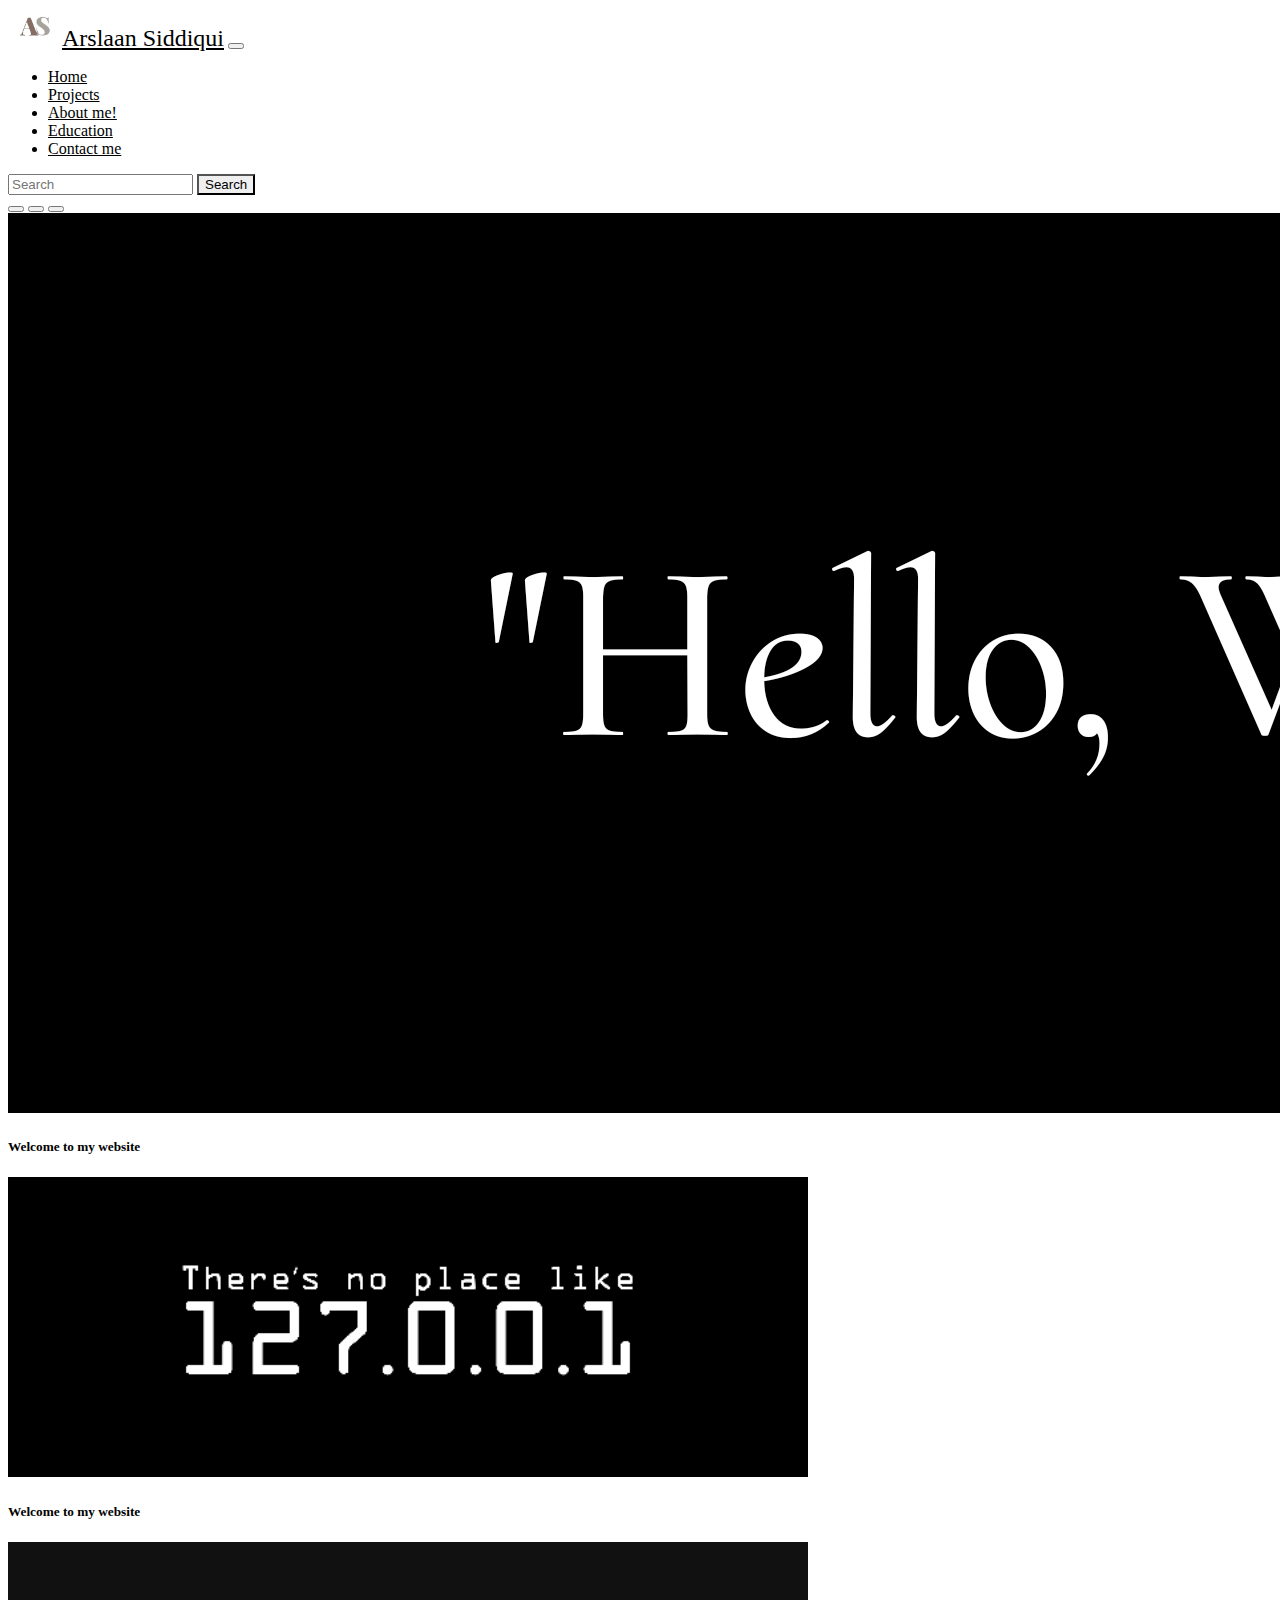
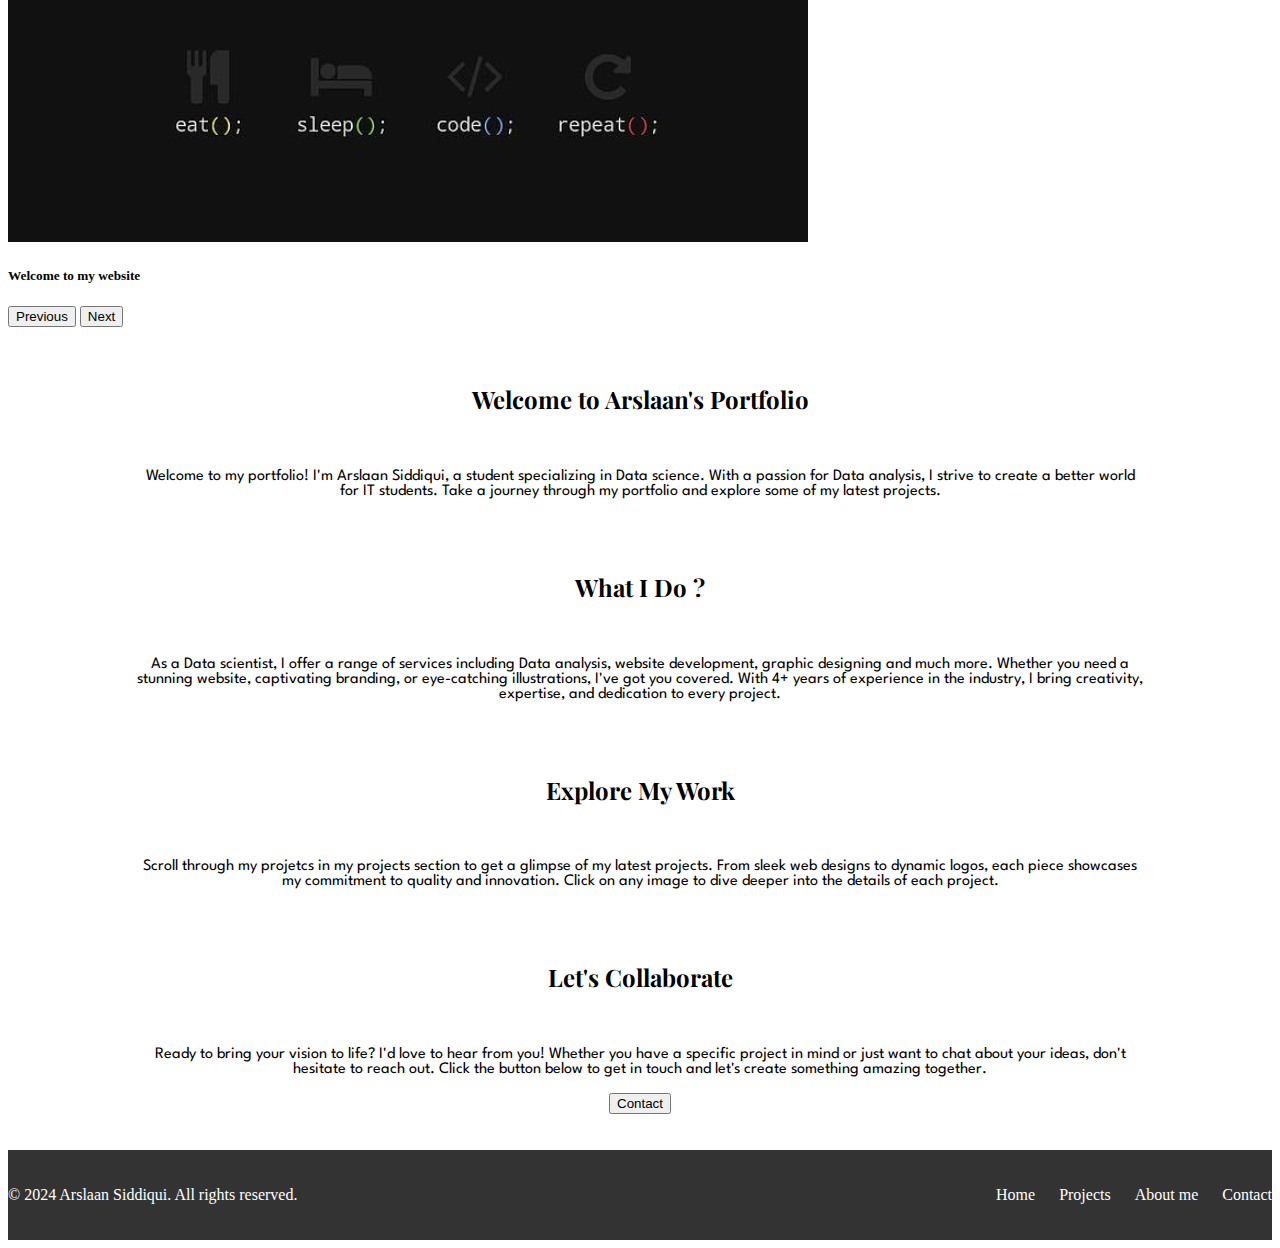
<file: index.html>
<!DOCTYPE html>
<html lang="en">
  <head>
    <meta charset="utf-8" />
    <meta name="viewport" content="width=device-width, initial-scale=1" />
    <title>Home</title>
    <link
      href="https://cdn.jsdelivr.net/npm/bootstrap@5.2.3/dist/css/bootstrap.min.css"
      rel="stylesheet"
      integrity="sha384-rbsA2VBKQhggwzxH7pPCaAqO46MgnOM80zW1RWuH61DGLwZJEdK2Kadq2F9CUG65"
      crossorigin="anonymous"
    />
    <link rel="icon" type="image/x-icon" href="images/favicon2.png" />
    <link rel="preconnect" href="https://fonts.googleapis.com" />
    <link rel="preconnect" href="https://fonts.gstatic.com" crossorigin />
    <link
      href="https://fonts.googleapis.com/css2?family=Playfair+Display:ital,wght@0,400..900;1,400..900&display=swap"
      rel="stylesheet"
    />
    <link
      href="https://fonts.googleapis.com/css2?family=League+Spartan:wght@100..900&family=Playfair+Display:ital,wght@0,400..900;1,400..900&display=swap"
      rel="stylesheet"
    />
    <link rel="stylesheet" href="style.css" />
  </head>
  <body>
    <nav class="navbar navbar-expand-lg navbar-light bg-light">
      <div class="container-fluid my-1">
        <a
          class="navbar-brand"
          href="index.html"
          style="color: black; font-size: x-large"
        >
          <img
            src="images/favicon2.png"
            alt=""
            width="38"
            style="margin: 0px 8px"
            class="d-inline-block align-text-top"
          />Arslaan Siddiqui</a
        >
        <button
          class="navbar-toggler"
          type="button"
          data-bs-toggle="collapse"
          data-bs-target="#navbarNavDropdown"
          aria-controls="navbarNavDropdown"
          aria-expanded="false"
          aria-label="Toggle navigation"
        >
          <span class="navbar-toggler-icon"></span>
        </button>
        <div class="collapse navbar-collapse" id="navbarNavDropdown">
          <ul class="navbar-nav">
            <li class="nav-item">
              <a
                class="nav-link active"
                aria-current="page"
                href="index.html"
                style="color: black"
                >Home</a
              >
            </li>
            <li class="nav-item">
              <a class="nav-link" href="projects.html" style="color: black"
                >Projects</a
              >
            </li>
            <li class="nav-item">
              <a class="nav-link" href="about.html" style="color: black"
                >About me!</a
              >
            </li>
            <li class="nav-item">
              <a class="nav-link" href="education.html" style="color: black"
                >Education</a
              >
            </li>
            <li class="nav-item">
              <a class="nav-link" href="contact.html" style="color: black"
                >Contact me</a
              >
            </li>
          </ul>
        </div>
        <form class="d-flex" role="search">
          <input
            class="form-control me-2"
            type="search"
            placeholder="Search"
            aria-label="Search"
          />
          <button
            class="btn btn-outline-primary"
            type="submit"
            style="border-color: black; color: black"
          >
            Search
          </button>
        </form>
      </div>
    </nav>

    <div
      id="carouselExampleCaptions"
      class="carousel slide"
      data-bs-ride="false"
    >
      <div class="carousel-indicators">
        <button
          type="button"
          data-bs-target="#carouselExampleCaptions"
          data-bs-slide-to="0"
          class="active"
          aria-current="true"
          aria-label="Slide 1"
        ></button>
        <button
          type="button"
          data-bs-target="#carouselExampleCaptions"
          data-bs-slide-to="1"
          aria-label="Slide 2"
        ></button>
        <button
          type="button"
          data-bs-target="#carouselExampleCaptions"
          data-bs-slide-to="2"
          aria-label="Slide 3"
        ></button>
      </div>
      <div class="carousel-inner">
        <div class="carousel-item active">
          <img src="images/carousel1.jpg" class="d-block w-100" alt="image1" />
          <div class="carousel-caption d-none d-md-block">
            <h5>Welcome to my website</h5>
          </div>
        </div>
        <div class="carousel-item">
          <img src="images/carousel2.jpg" class="d-block w-100" alt="image2" />
          <div class="carousel-caption d-none d-md-block">
            <h5>Welcome to my website</h5>
          </div>
        </div>
        <div class="carousel-item">
          <img src="images/carousel3.jpg" class="d-block w-100" alt="image3" />
          <div class="carousel-caption d-none d-md-block">
            <h5>Welcome to my website</h5>
          </div>
        </div>
      </div>
      <button
        class="carousel-control-prev"
        type="button"
        data-bs-target="#carouselExampleCaptions"
        data-bs-slide="prev"
      >
        <span class="carousel-control-prev-icon" aria-hidden="true"></span>
        <span class="visually-hidden">Previous</span>
      </button>
      <button
        class="carousel-control-next"
        type="button"
        data-bs-target="#carouselExampleCaptions"
        data-bs-slide="next"
      >
        <span class="carousel-control-next-icon" aria-hidden="true"></span>
        <span class="visually-hidden">Next</span>
      </button>
    </div>

    <br /><br />

    <div style="text-align: center">
      <h2 style="font-family: Playfair Display">
        Welcome to Arslaan's Portfolio
      </h2>
      <br />
      <p class="home-paragraphs" style="font-family: league spartan">
        Welcome to my portfolio! I'm Arslaan Siddiqui, a student specializing in
        Data science. With a passion for Data analysis, I strive to create a
        better world for IT students. Take a journey through my portfolio and
        explore some of my latest projects.
      </p>
    </div>

    <br /><br />

    <div style="text-align: center">
      <h2 style="font-family: Playfair Display">What I Do ?</h2>
      <br />
      <p class="home-paragraphs" style="font-family: league spartan">
        As a Data scientist, I offer a range of services including Data
        analysis, website development, graphic designing and much more. Whether
        you need a stunning website, captivating branding, or eye-catching
        illustrations, I've got you covered. With 4+ years of experience in the
        industry, I bring creativity, expertise, and dedication to every
        project.
      </p>
    </div>

    <br /><br />

    <div style="text-align: center">
      <h2 style="font-family: Playfair Display">Explore My Work</h2>
      <br />
      <p class="home-paragraphs" style="font-family: league spartan">
        Scroll through my projetcs in my projects section to get a glimpse of my
        latest projects. From sleek web designs to dynamic logos, each piece
        showcases my commitment to quality and innovation. Click on any image to
        dive deeper into the details of each project.
      </p>
    </div>

    <br /><br />

    <div style="text-align: center">
      <h2 style="font-family: Playfair Display">Let's Collaborate</h2>
      <br />
      <p class="home-paragraphs" style="font-family: league spartan">
        Ready to bring your vision to life? I'd love to hear from you! Whether
        you have a specific project in mind or just want to chat about your
        ideas, don't hesitate to reach out. Click the button below to get in
        touch and let's create something amazing together.
      </p>
    </div>

    <div style="text-align: center">
      <a href="contact.html"
        ><button type="button" class="btn btn-outline-dark">Contact</button></a
      >
    </div>

    <br /><br />

    <footer>
      <div class="container">
        <div class="footer-content">
          <p>&copy; 2024 Arslaan Siddiqui. All rights reserved.</p>
          <ul class="footer-links">
            <li><a href="index.html">Home</a></li>
            <li><a href="projects.html">Projects</a></li>
            <li><a href="about.html">About me</a></li>
            <li><a href="contact.html">Contact</a></li>
          </ul>
        </div>
      </div>
    </footer>

    <script src="script.js"></script>
    <script
      src="https://cdn.jsdelivr.net/npm/bootstrap@5.2.3/dist/js/bootstrap.bundle.min.js"
      integrity="sha384-kenU1KFdBIe4zVF0s0G1M5b4hcpxyD9F7jL+jjXkk+Q2h455rYXK/7HAuoJl+0I4"
      crossorigin="anonymous"
    ></script>
  </body>
</html>
</file>
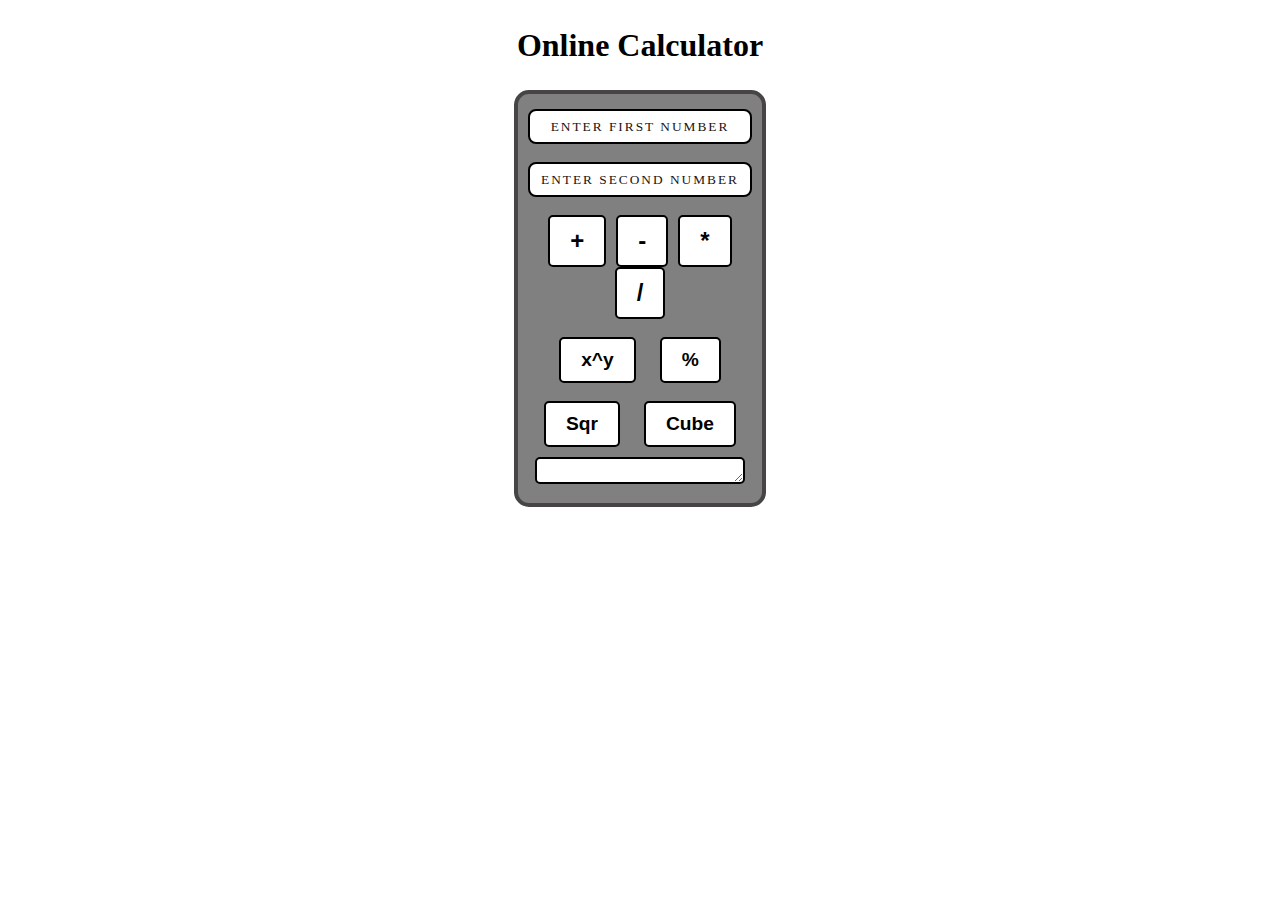
<file: projects/project4/index.html>
<!DOCTYPE html>
<html lang="en">
<head>
    <meta charset="UTF-8">
    <meta name="viewport" content="width=device-width, initial-scale=1.0">
    <title>Calculator</title>

    <link rel="stylesheet" href="style.css">
</head>
<body>
    <script src="script.js"></script>
    <h2 id="heading">Online Calculator</h2>
    <div id="main">
        <button id="but" onclick="button1()">ENTER FIRST NUMBER</button><br><br>
        <button id="but" onclick="button2()">ENTER SECOND NUMBER</button><br><br>
        <button id="row1" onclick="addition()"><b>+</b></button>
        <button id="row1" onclick="substraction()"><b>-</b></button>
        <button id="row1" onclick="multiplication()"><b>*</b></button> 
        <button id="row1" onclick="division()"><b>/</b></button><br><br>
        <button id="row2" onclick="exponential()"><b>x^y</b></button>
        <button id="row2" onclick="modulus()"><b>%</b></button><br><br>
        <button id="row3" onclick="sqaure()"><b>Sqr</b></button>
        <button id="row3" onclick="cube()"><b>Cube</b></button>

        <textarea name="output" id="output" cols="1" rows="1" onclick="button1()" ></textarea>
    </div>
</body>
</html>
</file>
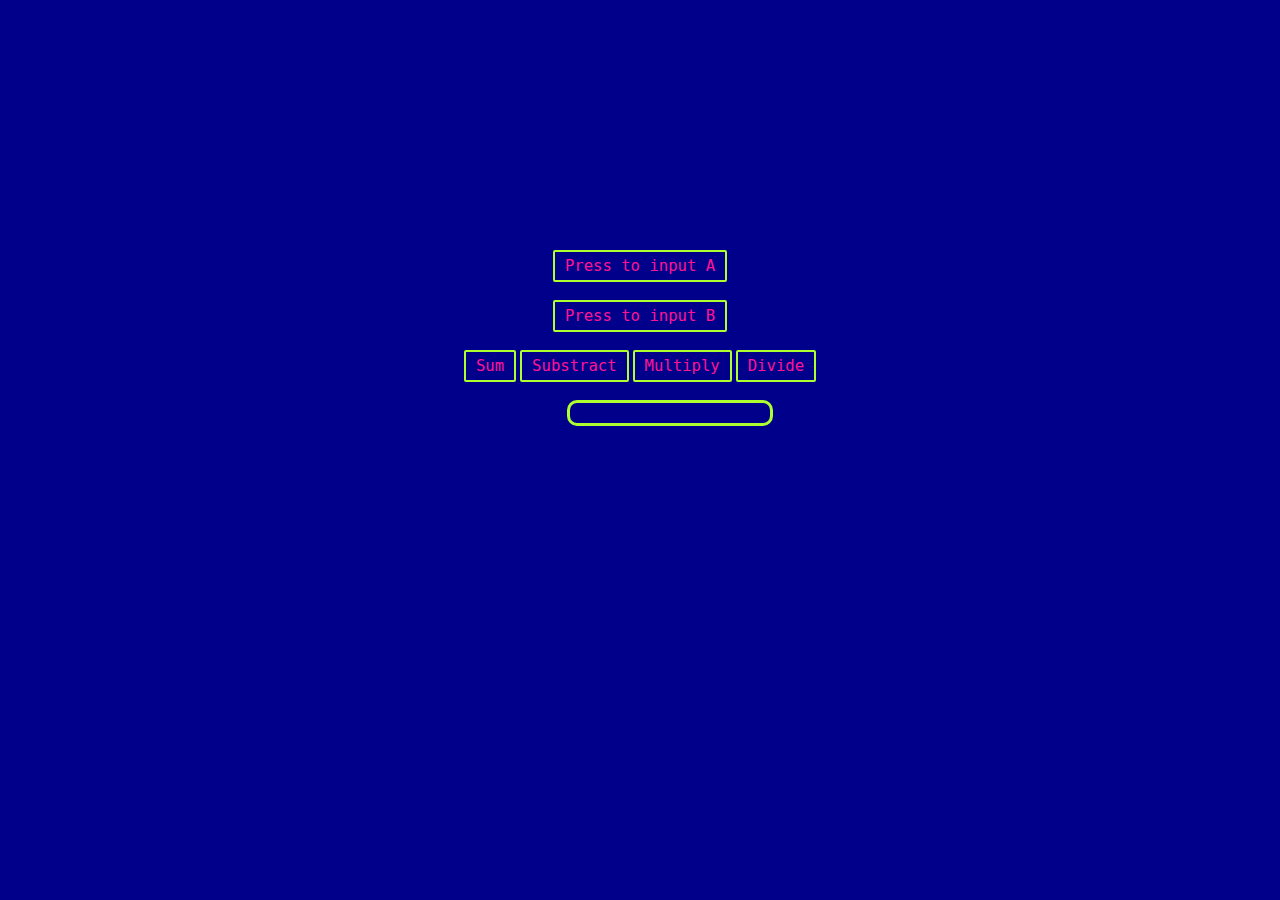
<file: projects/project5/index.html>
<!DOCTYPE html>
<html lang="en">
  <head>
    <meta charset="UTF-8" />
    <meta name="viewport" content="width=device-width, initial-scale=1.0" />
    <title>Mini Calculator</title>
    <link rel="stylesheet" href="style.css" />
  </head>
  <body id="body">
    <div id="main">
      <button id="button" onclick="set_a()">Press to input A</button><br /><br />
      <button id="button" onclick="set_b()">Press to input B</button><br /><br />
      <button id="button" onclick="getsum()">Sum</button>
      <button id="button" onclick="getsub()">Substract</button>
      <button id="button" onclick="getmul()">Multiply</button>
      <button id="button" onclick="getdiv()">Divide</button><br /><br />
      <div id="display"></div>
    </div>
  </body>
  <script src="script.js"></script>
</html>
</file>
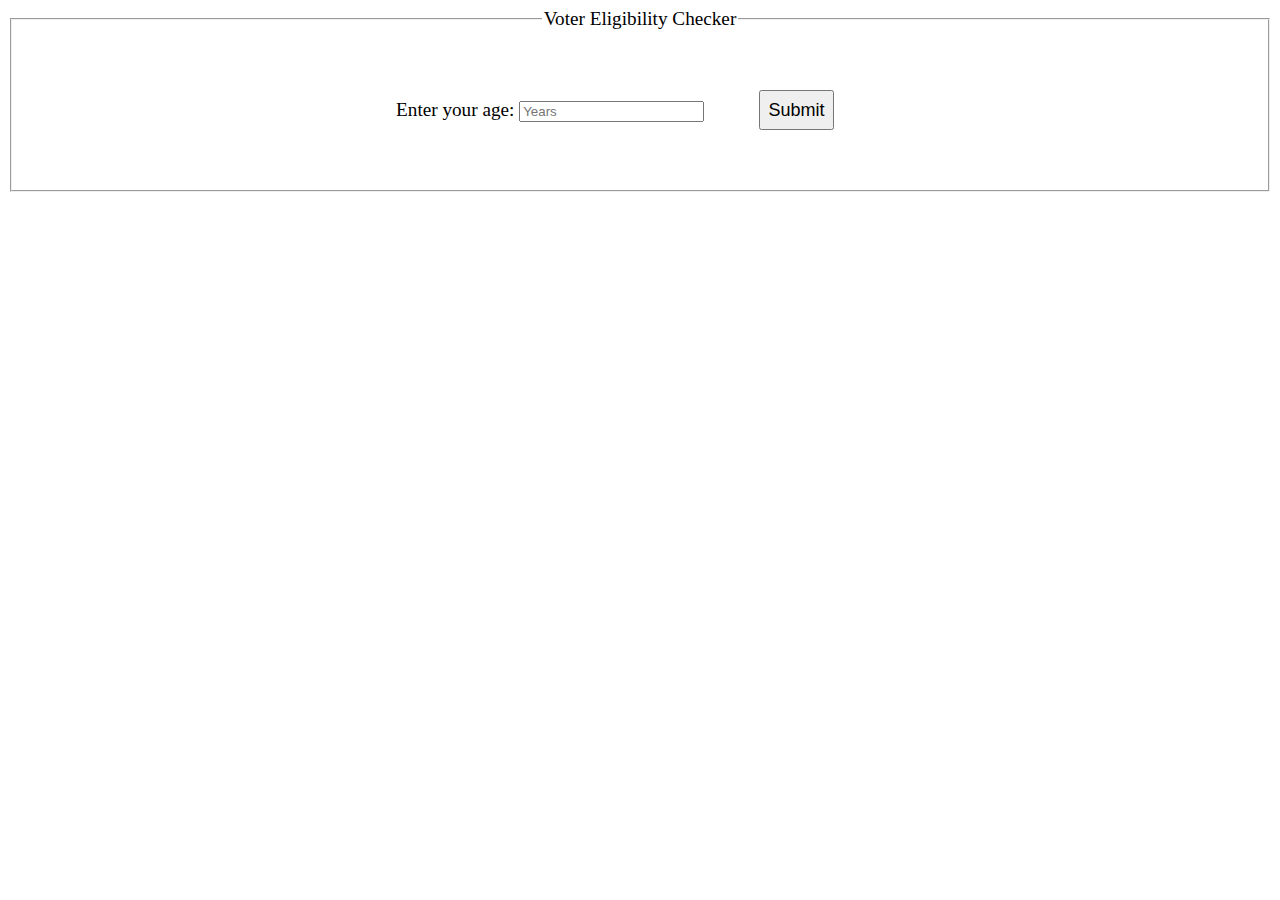
<file: projects/project6/index.html>
<!DOCTYPE html>
<html lang="en">
<head>
    <meta charset="UTF-8">
    <meta name="viewport" content="width=device-width, initial-scale=1.0">
    <title>Voter Eligibilty Checker</title>

    <link rel="stylesheet" href="style.css">
</head>
<body>
    <fieldset id="main">
        <legend id="legend">Voter Eligibility Checker</legend>
        <label for="age" id="text">Enter your age: </label>
        <input type="text" id="box" placeholder="Years" autocomplete="off"> 
        <button id="button" onclick="checker()">Submit</button>
    </fieldset>
</body>
<script src="script.js"></script>
</html>
</file>
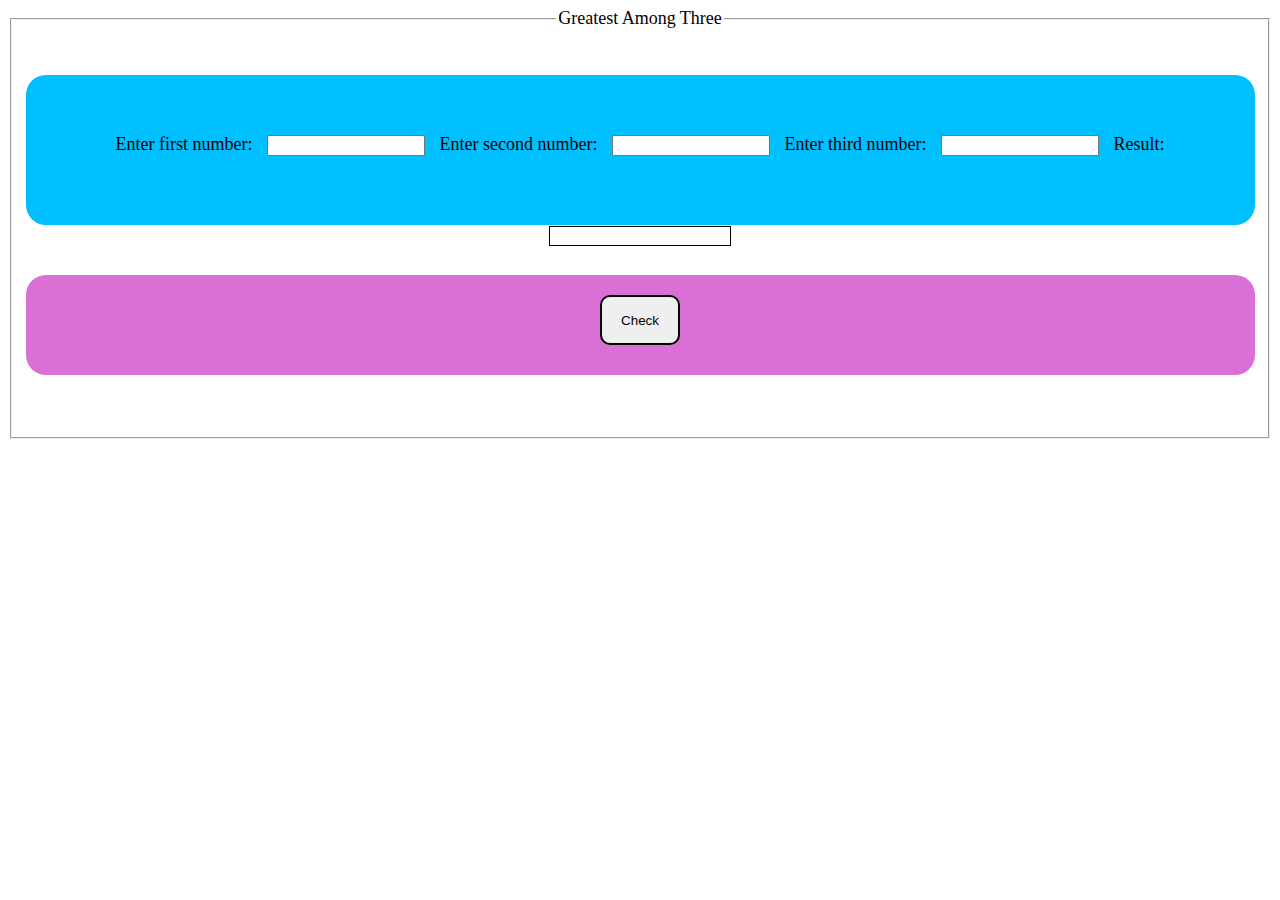
<file: projects/project7/index.html>
<!DOCTYPE html>
<html lang="en">
<head>
    <meta charset="UTF-8">
    <meta name="viewport" content="width=device-width, initial-scale=1.0">
    <title>Greatest among three</title>

    <link rel="stylesheet" href="style.css">
</head>
<body>
    <fieldset id="main">
        <legend>Greatest Among Three</legend>
        <div id="upper">
            <label for="input">Enter first number:</label>
            <input type="text" id="input1">
            <label for="input">Enter second number:</label>
            <input type="text" id="input2">
            <label for="input">Enter third number:</label>
            <input type="text" id="input3">
            <label for="result">Result:</label>
            <div id="result"></div><br><br><br><br><br>
        </div>
        <div id="lower"><button id="button" onclick="compare()">Check</button></div>
    </fieldset>
</body>
<script src="script.js"></script>
</html>
</file>
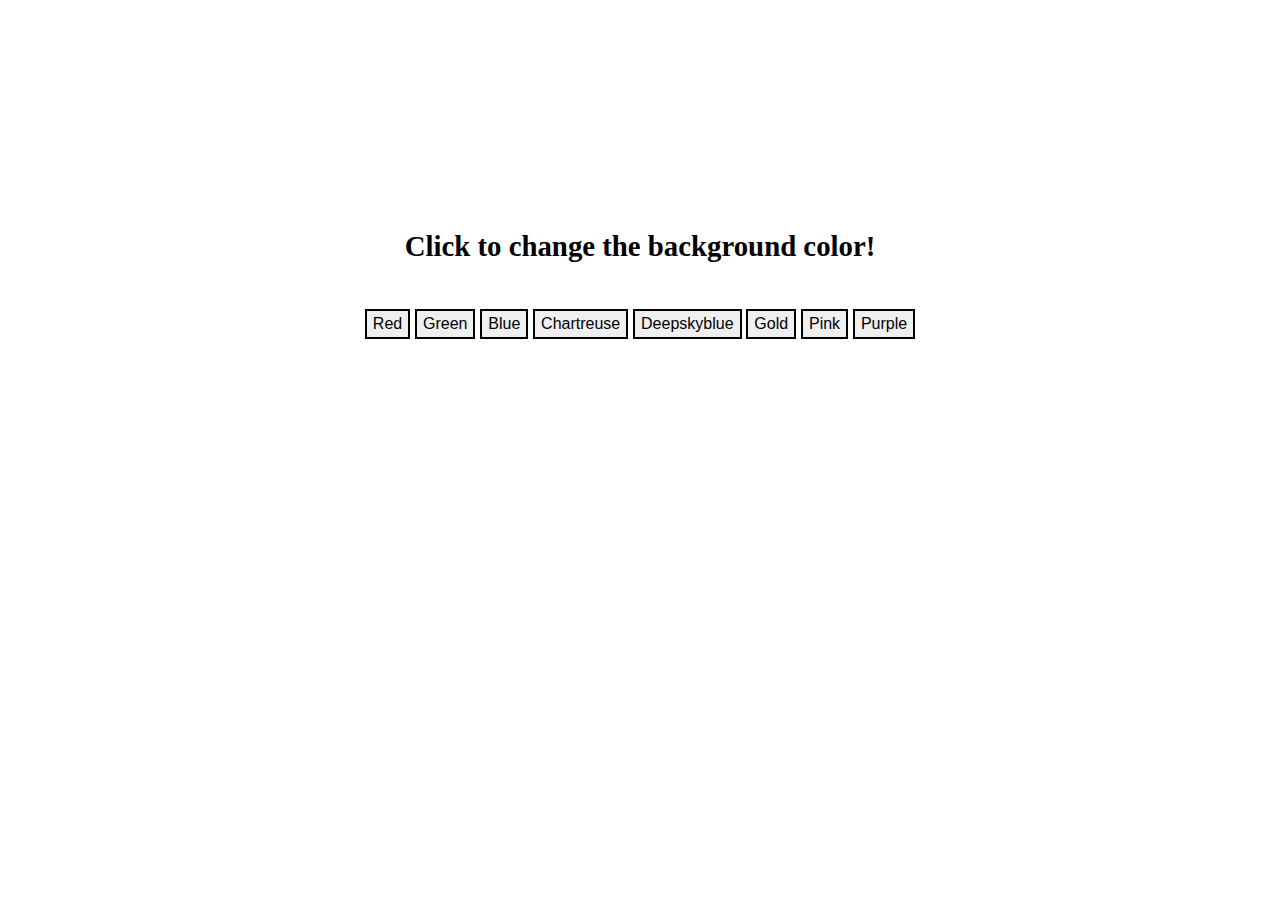
<file: projects/project8/index.html>
<!DOCTYPE html>
<html lang="en">
<head>
    <meta charset="UTF-8">
    <meta name="viewport" content="width=device-width, initial-scale=1.0">
    <title>Page color</title>
    <link rel="stylesheet" href="style.css">
</head>
<body>
    <div id="main">
        <h2>Click to change the background color!</h2><br>
        <button id="button" onclick="changeColor('red')">Red</button>
        <button id="button" onclick="changeColor('green')">Green</button>
        <button id="button" onclick="changeColor('blue')">Blue</button>
        <button id="button" onclick="changeColor('chartreuse')">Chartreuse</button>
        <button id="button" onclick="changeColor('deepskyblue')">Deepskyblue</button>
        <button id="button" onclick="changeColor('gold')">Gold</button>
        <button id="button" onclick="changeColor('deeppink')">Pink</button>
        <button id="button" onclick="changeColor('purple')">Purple</button>
    </div>
</body>
<script src="script.js"></script>
</html>
</file>
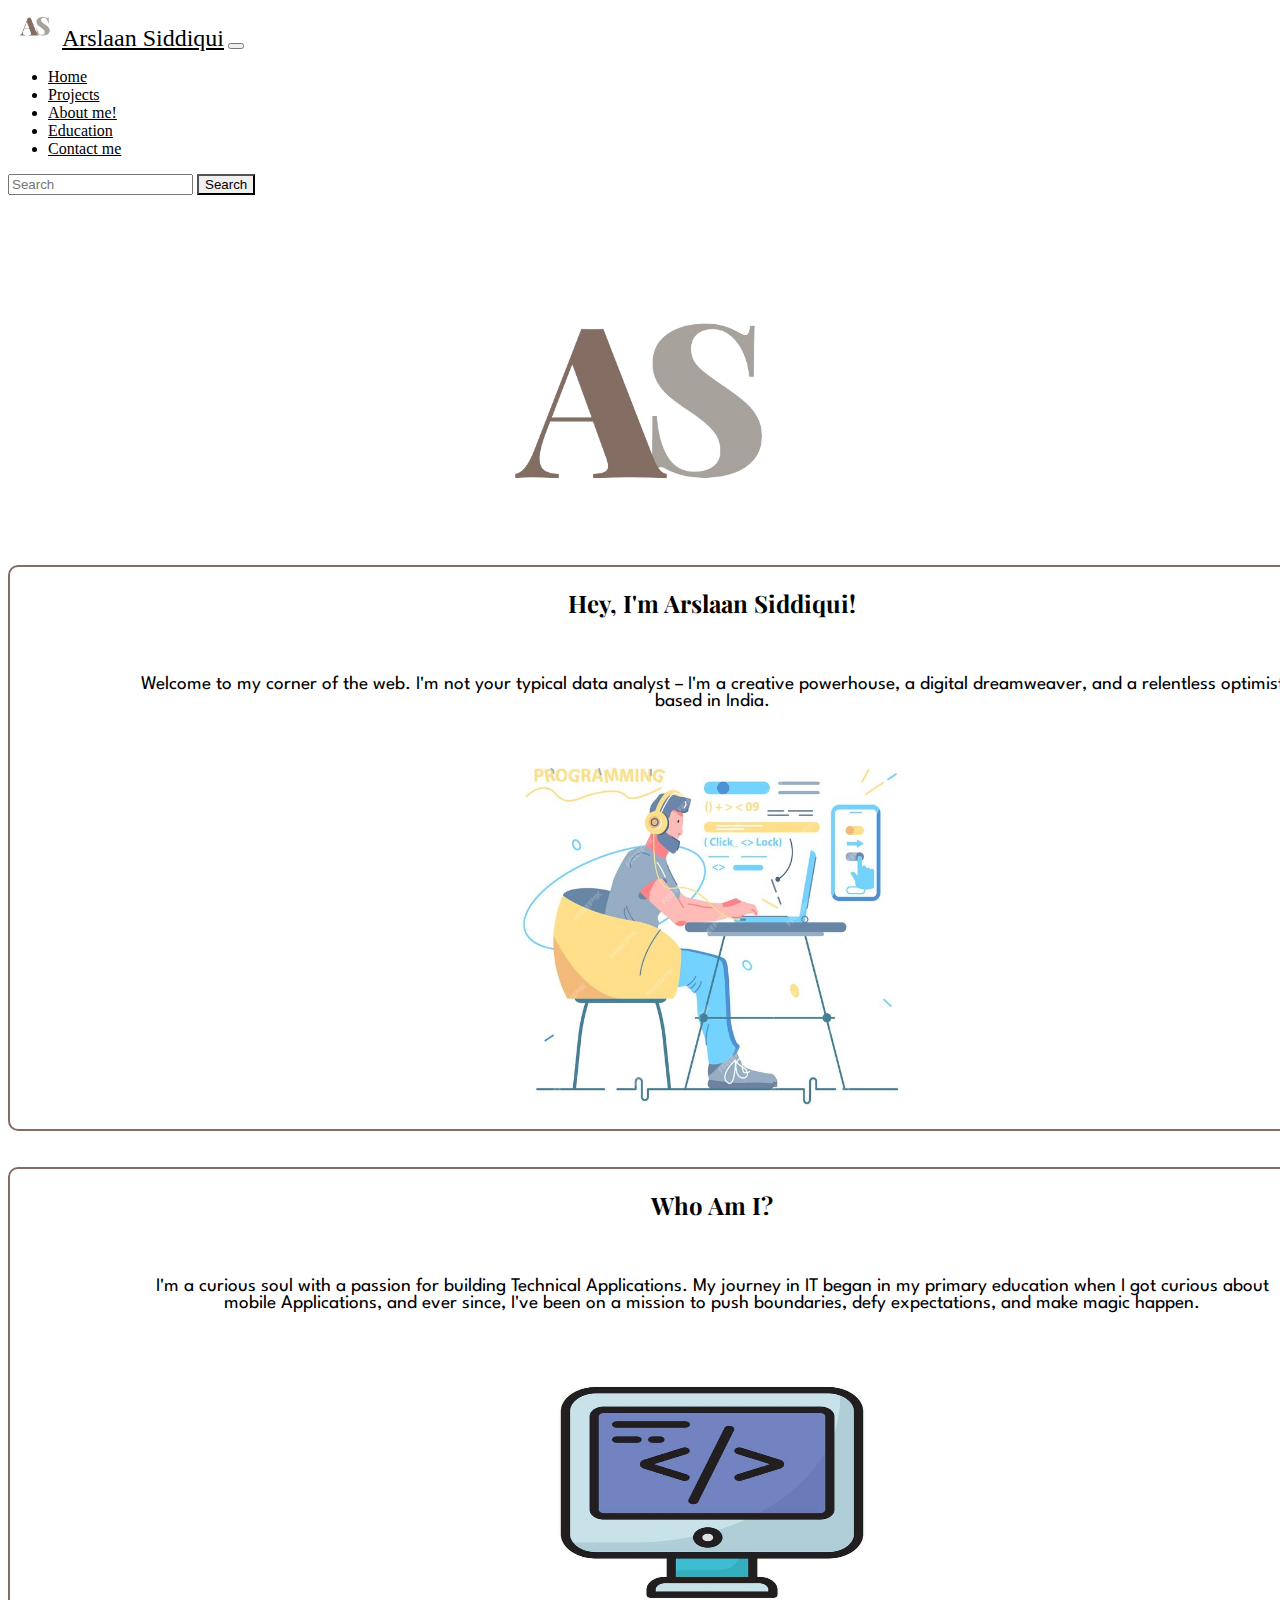
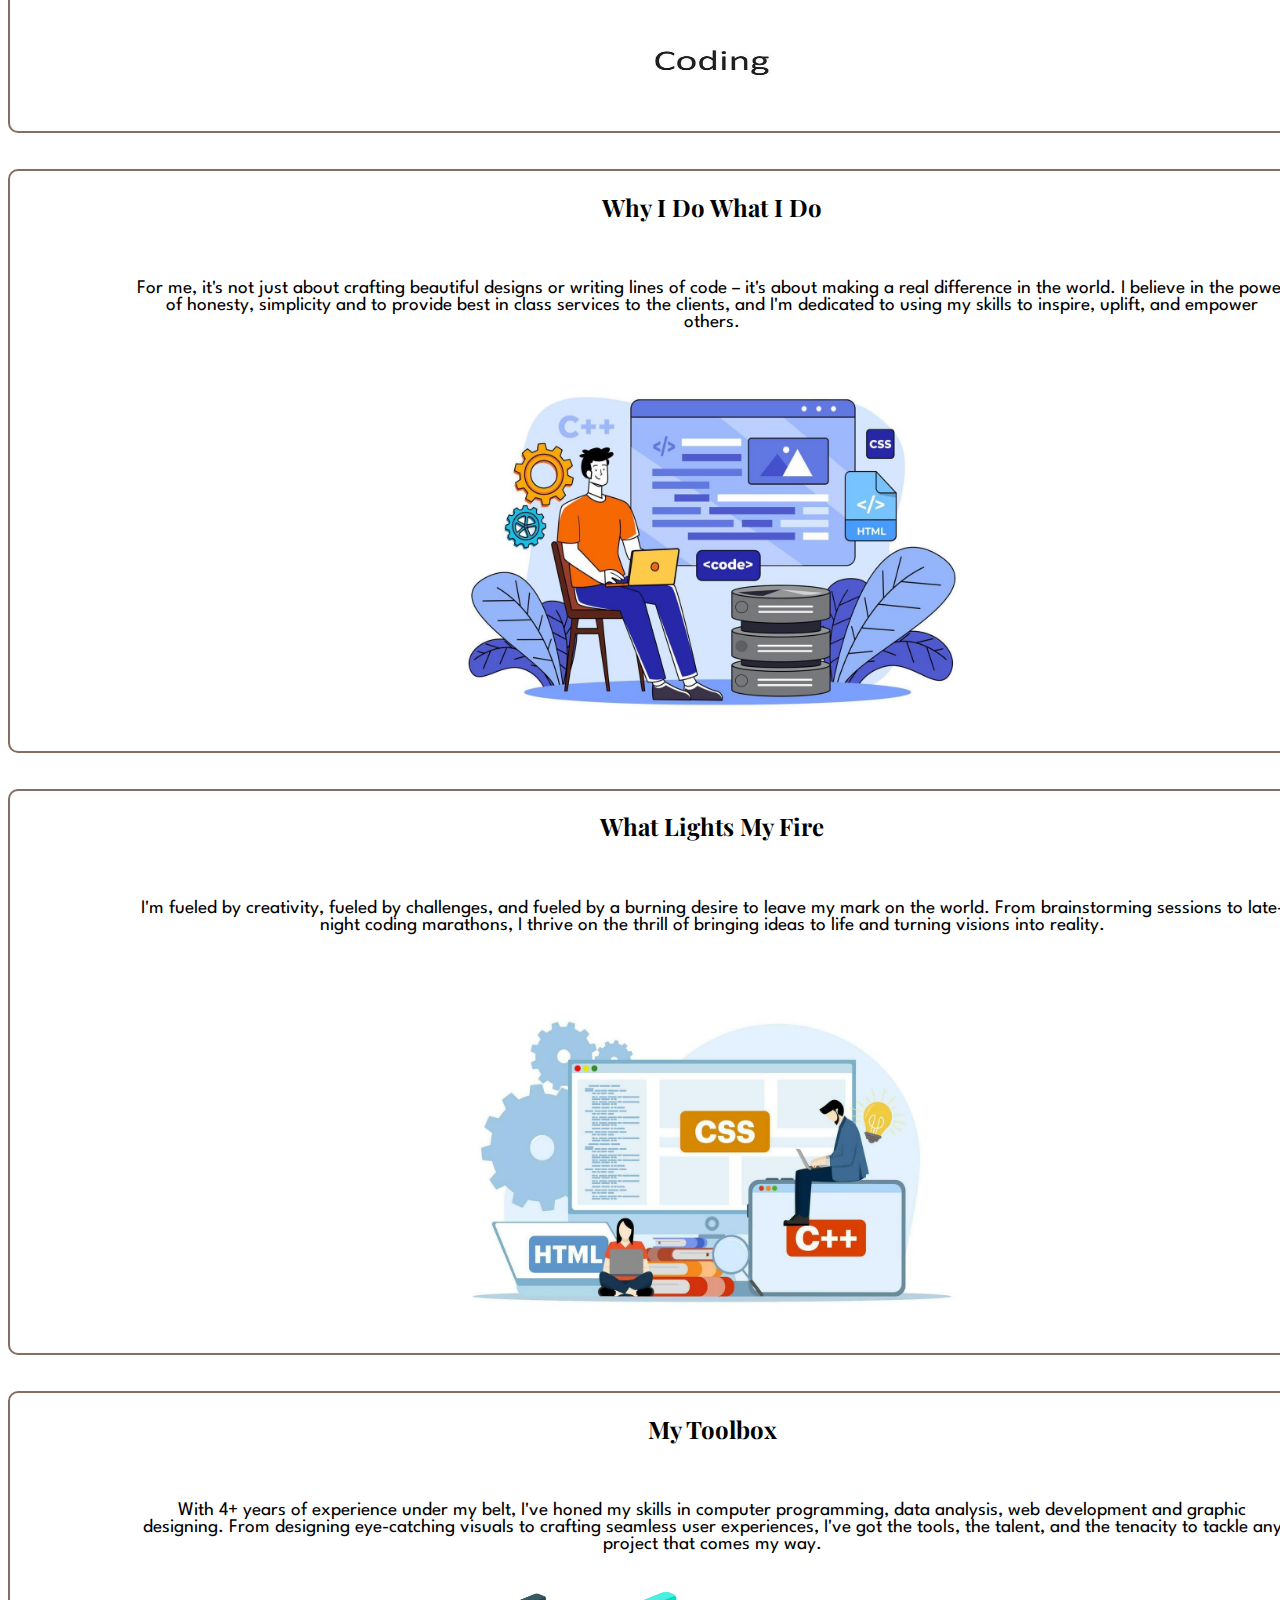
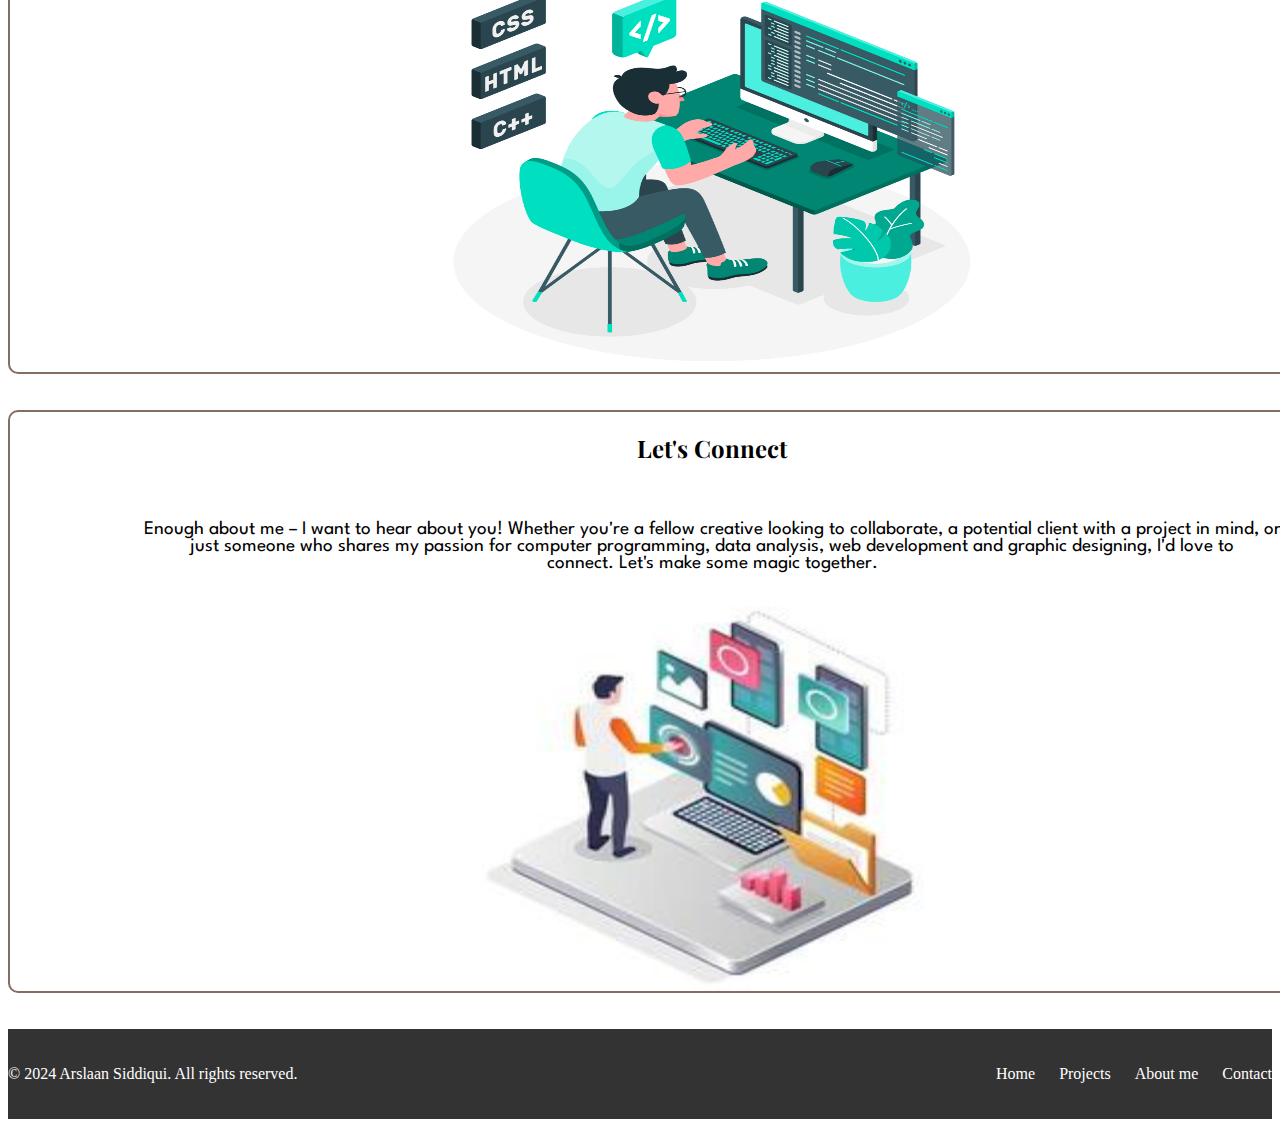
<file: about.html>
<!DOCTYPE html>
<html lang="en">
  <head>
    <meta charset="utf-8" />
    <meta name="viewport" content="width=device-width, initial-scale=1" />
    <title>About me!</title>
    <link
      href="https://cdn.jsdelivr.net/npm/bootstrap@5.2.3/dist/css/bootstrap.min.css"
      rel="stylesheet"
      integrity="sha384-rbsA2VBKQhggwzxH7pPCaAqO46MgnOM80zW1RWuH61DGLwZJEdK2Kadq2F9CUG65"
      crossorigin="anonymous"
    />
    <link rel="icon" type="image/x-icon" href="images/favicon2.png" />
    <link rel="preconnect" href="https://fonts.googleapis.com" />
    <link rel="preconnect" href="https://fonts.gstatic.com" crossorigin />
    <link
      href="https://fonts.googleapis.com/css2?family=Playfair+Display:ital,wght@0,400..900;1,400..900&display=swap"
      rel="stylesheet"
    />
    <link
      href="https://fonts.googleapis.com/css2?family=League+Spartan:wght@100..900&family=Playfair+Display:ital,wght@0,400..900;1,400..900&display=swap"
      rel="stylesheet"
    />
    <link rel="stylesheet" href="style.css" />
  </head>
  <body>
    <nav class="navbar navbar-expand-lg navbar-light bg-light">
      <div class="container-fluid my-1">
        <a
          class="navbar-brand"
          href="index.html"
          style="color: black; font-size: x-large"
        >
          <img
            src="images/favicon2.png"
            alt=""
            width="38"
            style="margin: 0px 8px"
            class="d-inline-block align-text-top"
          />Arslaan Siddiqui</a
        >
        <button
          class="navbar-toggler"
          type="button"
          data-bs-toggle="collapse"
          data-bs-target="#navbarNavDropdown"
          aria-controls="navbarNavDropdown"
          aria-expanded="false"
          aria-label="Toggle navigation"
        >
          <span class="navbar-toggler-icon"></span>
        </button>
        <div class="collapse navbar-collapse" id="navbarNavDropdown">
          <ul class="navbar-nav">
            <li class="nav-item">
              <a
                class="nav-link"
                aria-current="page"
                href="index.html"
                style="color: black"
                >Home</a
              >
            </li>
            <li class="nav-item">
              <a class="nav-link" href="projects.html" style="color: black"
                >Projects</a
              >
            </li>
            <li class="nav-item">
              <a class="nav-link active" href="about.html" style="color: black"
                >About me!</a
              >
            </li>
            <li class="nav-item">
              <a class="nav-link" href="education.html" style="color: black"
                >Education</a
              >
            </li>
            <li class="nav-item">
              <a class="nav-link" href="contact.html" style="color: black"
                >Contact me</a
              >
            </li>
          </ul>
        </div>
        <form class="d-flex" role="search">
          <input
            class="form-control me-2"
            type="search"
            placeholder="Search"
            aria-label="Search"
          />
          <button
            class="btn btn-outline-primary"
            type="submit"
            style="border-color: black; color: black"
          >
            Search
          </button>
        </form>
      </div>
    </nav>

    <br /><br /><br />

    <img src="images/favicon2.png" class="img-fluid" alt="" id="img_top" />

    <div class="div-box">
      <h2 class="heading">Hey, I'm Arslaan Siddiqui!</h2>
      <br />
      <p class="paragraph">
        Welcome to my corner of the web. I'm not your typical data analyst – I'm
        a creative powerhouse, a digital dreamweaver, and a relentless optimist
        based in India.
      </p>
      <img src="images/about10.jpg" alt="" class="vector" />
    </div>
    <br /><br />
    <div class="div-box">
      <h2 class="heading">Who Am I?</h2>
      <br />
      <p class="paragraph">
        I'm a curious soul with a passion for building Technical Applications.
        My journey in IT began in my primary education when I got curious about
        mobile Applications, and ever since, I've been on a mission to push
        boundaries, defy expectations, and make magic happen.
      </p>
      <img src="images/about8.jpg" alt="" class="vector" />
    </div>
    <br /><br />
    <div class="div-box">
      <h2 class="heading">Why I Do What I Do</h2>
      <br />
      <p class="paragraph">
        For me, it's not just about crafting beautiful designs or writing lines
        of code – it's about making a real difference in the world. I believe in
        the power of honesty, simplicity and to provide best in class services
        to the clients, and I'm dedicated to using my skills to inspire, uplift,
        and empower others.
      </p>
      <img src="images/about7.jpg" alt="" class="vector" />
    </div>
    <br /><br />
    <div class="div-box">
      <h2 class="heading">What Lights My Fire</h2>
      <br />
      <p class="paragraph">
        I'm fueled by creativity, fueled by challenges, and fueled by a burning
        desire to leave my mark on the world. From brainstorming sessions to
        late-night coding marathons, I thrive on the thrill of bringing ideas to
        life and turning visions into reality.
      </p>
      <img src="images/about9.jpg" alt="" class="vector" />
    </div>
    <br /><br />
    <div class="div-box">
      <h2 class="heading">My Toolbox</h2>
      <br />
      <p class="paragraph">
        With 4+ years of experience under my belt, I've honed my skills in
        computer programming, data analysis, web development and graphic <br />
        designing. From designing eye-catching visuals to crafting seamless user
        experiences, I've got the tools, the talent, and the tenacity to tackle
        any project that comes my way.
      </p>
      <img src="images/about6.jpg" alt="" class="vector" />
    </div>
    <br /><br />
    <div class="div-box">
      <h2 class="heading">Let's Connect</h2>
      <br />
      <p class="paragraph">
        Enough about me – I want to hear about you! Whether you're a fellow
        creative looking to collaborate, a potential client with a project in
        mind, or just someone who shares my passion for computer programming,
        data analysis, web development and graphic designing, I'd love to <br />
        connect. Let's make some magic together.
      </p>
      <img src="images/about3.jpg" alt="" class="vector" />
    </div>
    <br /><br />

    <footer>
      <div class="container">
        <div class="footer-content">
          <p>&copy; 2024 Arslaan Siddiqui. All rights reserved.</p>
          <ul class="footer-links">
            <li><a href="index.html">Home</a></li>
            <li><a href="projects.html">Projects</a></li>
            <li><a href="about.html">About me</a></li>
            <li><a href="contact.html">Contact</a></li>
          </ul>
        </div>
      </div>
    </footer>
    <script src="script.js"></script>
    <script
      src="https://cdn.jsdelivr.net/npm/bootstrap@5.2.3/dist/js/bootstrap.bundle.min.js"
      integrity="sha384-kenU1KFdBIe4zVF0s0G1M5b4hcpxyD9F7jL+jjXkk+Q2h455rYXK/7HAuoJl+0I4"
      crossorigin="anonymous"
    ></script>
  </body>
</html>
</file>
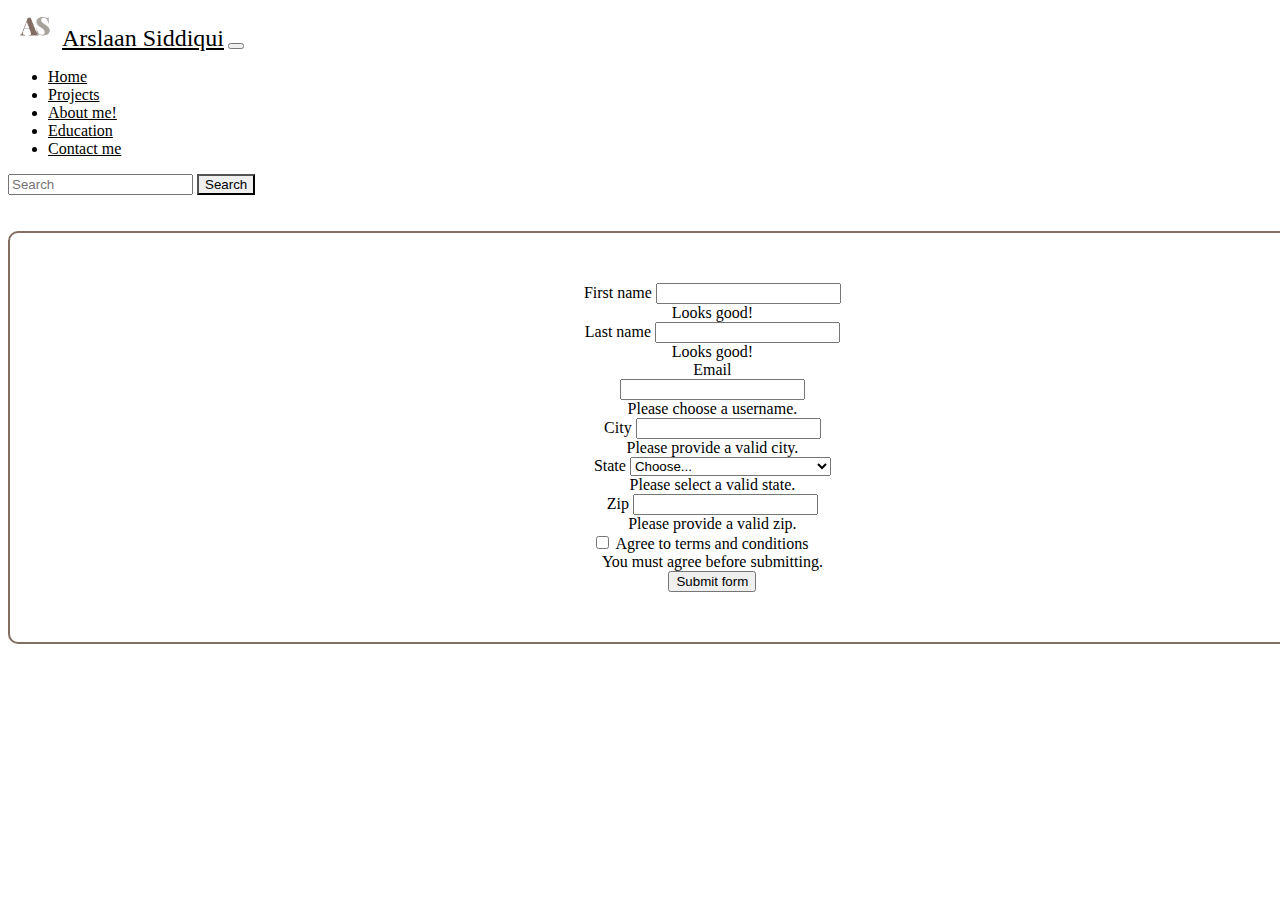
<file: contact.html>
<!DOCTYPE html>
<html lang="en">
  <head>
    <meta charset="utf-8" />
    <meta name="viewport" content="width=device-width, initial-scale=1" />
    <title>Contact me</title>
    <link
      href="https://cdn.jsdelivr.net/npm/bootstrap@5.2.3/dist/css/bootstrap.min.css"
      rel="stylesheet"
      integrity="sha384-rbsA2VBKQhggwzxH7pPCaAqO46MgnOM80zW1RWuH61DGLwZJEdK2Kadq2F9CUG65"
      crossorigin="anonymous"
    />
    <link rel="icon" type="image/x-icon" href="images/favicon2.png" />
    <link rel="preconnect" href="https://fonts.googleapis.com" />
    <link rel="preconnect" href="https://fonts.gstatic.com" crossorigin />
    <link
      href="https://fonts.googleapis.com/css2?family=Playfair+Display:ital,wght@0,400..900;1,400..900&display=swap"
      rel="stylesheet"
    />
    <link
      href="https://fonts.googleapis.com/css2?family=League+Spartan:wght@100..900&family=Playfair+Display:ital,wght@0,400..900;1,400..900&display=swap"
      rel="stylesheet"
    />
    <link rel="stylesheet" href="style.css" />
  </head>
  <body>
    <nav class="navbar navbar-expand-lg navbar-light bg-light">
      <div class="container-fluid my-1">
        <a
          class="navbar-brand"
          href="index.html"
          style="color: black; font-size: x-large"
        >
          <img
            src="images/favicon2.png"
            alt=""
            width="38"
            style="margin: 0px 8px"
            class="d-inline-block align-text-top"
          />Arslaan Siddiqui</a
        >
        <button
          class="navbar-toggler"
          type="button"
          data-bs-toggle="collapse"
          data-bs-target="#navbarNavDropdown"
          aria-controls="navbarNavDropdown"
          aria-expanded="false"
          aria-label="Toggle navigation"
        >
          <span class="navbar-toggler-icon"></span>
        </button>
        <div class="collapse navbar-collapse" id="navbarNavDropdown">
          <ul class="navbar-nav">
            <li class="nav-item">
              <a
                class="nav-link"
                aria-current="page"
                href="index.html"
                style="color: black"
                >Home</a
              >
            </li>
            <li class="nav-item">
              <a class="nav-link" href="projects.html" style="color: black"
                >Projects</a
              >
            </li>
            <li class="nav-item">
              <a class="nav-link" href="about.html" style="color: black"
                >About me!</a
              >
            </li>
            <li class="nav-item">
              <a class="nav-link" href="education.html" style="color: black"
                >Education</a
              >
            </li>
            <li class="nav-item">
              <a
                class="nav-link active"
                href="contact.html"
                style="color: black"
                >Contact me</a
              >
            </li>
          </ul>
        </div>
        <form class="d-flex" role="search">
          <input
            class="form-control me-2"
            type="search"
            placeholder="Search"
            aria-label="Search"
          />
          <button
            class="btn btn-outline-primary"
            type="submit"
            style="border-color: black; color: black"
          >
            Search
          </button>
        </form>
      </div>
    </nav>

    <br /><br />

    <div class="div-box">
      <div style="margin: 50px 60px">
        <form class="row g-3 needs-validation" novalidate>
          <div class="col-md-4">
            <label for="validationCustom01" class="form-label"
              >First name</label
            >
            <input
              type="text"
              class="form-control"
              id="validationCustom01"
              value=""
              required
            />
            <div class="valid-feedback">Looks good!</div>
          </div>
          <div class="col-md-4">
            <label for="validationCustom02" class="form-label">Last name</label>
            <input
              type="text"
              class="form-control"
              id="validationCustom02"
              value=""
              required
            />
            <div class="valid-feedback">Looks good!</div>
          </div>
          <div class="col-md-4">
            <label for="validationCustomEmail" class="form-label">Email</label>
            <div class="input-group has-validation">
              <input
                type="email"
                class="form-control"
                id="validationCustomEmail"
                aria-describedby="inputGroupPrepend"
                required
              />
            </div>
            <div class="invalid-feedback">Please choose a username.</div>
          </div>
          <div class="col-md-6">
            <label for="validationCustom03" class="form-label">City</label>
            <input
              type="text"
              class="form-control"
              id="validationCustom03"
              required
            />
            <div class="invalid-feedback">Please provide a valid city.</div>
          </div>
          <div class="col-md-3">
            <label for="validationCustom04" class="form-label">State</label>
            <select class="form-select" id="validationCustom04" required>
              <option selected disabled value="">Choose...</option>
              <option value="Andhra Pradesh">Andhra Pradesh</option>
              <option value="Andaman and Nicobar Islands">
                Andaman and Nicobar Islands
              </option>
              <option value="Arunachal Pradesh">Arunachal Pradesh</option>
              <option value="Assam">Assam</option>
              <option value="Bihar">Bihar</option>
              <option value="Chandigarh">Chandigarh</option>
              <option value="Chhattisgarh">Chhattisgarh</option>
              <option value="Dadar and Nagar Haveli">
                Dadar and Nagar Haveli
              </option>
              <option value="Daman and Diu">Daman and Diu</option>
              <option value="Delhi">Delhi</option>
              <option value="Lakshadweep">Lakshadweep</option>
              <option value="Puducherry">Puducherry</option>
              <option value="Goa">Goa</option>
              <option value="Gujarat">Gujarat</option>
              <option value="Haryana">Haryana</option>
              <option value="Himachal Pradesh">Himachal Pradesh</option>
              <option value="Jammu and Kashmir">Jammu and Kashmir</option>
              <option value="Jharkhand">Jharkhand</option>
              <option value="Karnataka">Karnataka</option>
              <option value="Kerala">Kerala</option>
              <option value="Madhya Pradesh">Madhya Pradesh</option>
              <option value="Maharashtra">Maharashtra</option>
              <option value="Manipur">Manipur</option>
              <option value="Meghalaya">Meghalaya</option>
              <option value="Mizoram">Mizoram</option>
              <option value="Nagaland">Nagaland</option>
              <option value="Odisha">Odisha</option>
              <option value="Punjab">Punjab</option>
              <option value="Rajasthan">Rajasthan</option>
              <option value="Sikkim">Sikkim</option>
              <option value="Tamil Nadu">Tamil Nadu</option>
              <option value="Telangana">Telangana</option>
              <option value="Tripura">Tripura</option>
              <option value="Uttar Pradesh">Uttar Pradesh</option>
              <option value="Uttarakhand">Uttarakhand</option>
              <option value="West Bengal">West Bengal</option>
            </select>
            <div class="invalid-feedback">Please select a valid state.</div>
          </div>
          <div class="col-md-3">
            <label for="validationCustom05" class="form-label">Zip</label>
            <input
              type="text"
              class="form-control"
              id="validationCustom05"
              required
            />
            <div class="invalid-feedback">Please provide a valid zip.</div>
          </div>
          <div class="col-12">
            <div class="form-check">
              <input
                class="form-check-input"
                type="checkbox"
                value=""
                id="invalidCheck"
                required
              />
              <label class="form-check-label" for="invalidCheck">
                Agree to terms and conditions
              </label>
              <div class="invalid-feedback">
                You must agree before submitting.
              </div>
            </div>
          </div>
          <div class="col-12">
            <button class="btn btn-primary" type="submit">Submit form</button>
          </div>
        </form>
      </div>
    </div>

    <br /><br />

    <script src="script.js"></script>
    <script
      src="https://cdn.jsdelivr.net/npm/bootstrap@5.2.3/dist/js/bootstrap.bundle.min.js"
      integrity="sha384-kenU1KFdBIe4zVF0s0G1M5b4hcpxyD9F7jL+jjXkk+Q2h455rYXK/7HAuoJl+0I4"
      crossorigin="anonymous"
    ></script>
  </body>
</html>
</file>
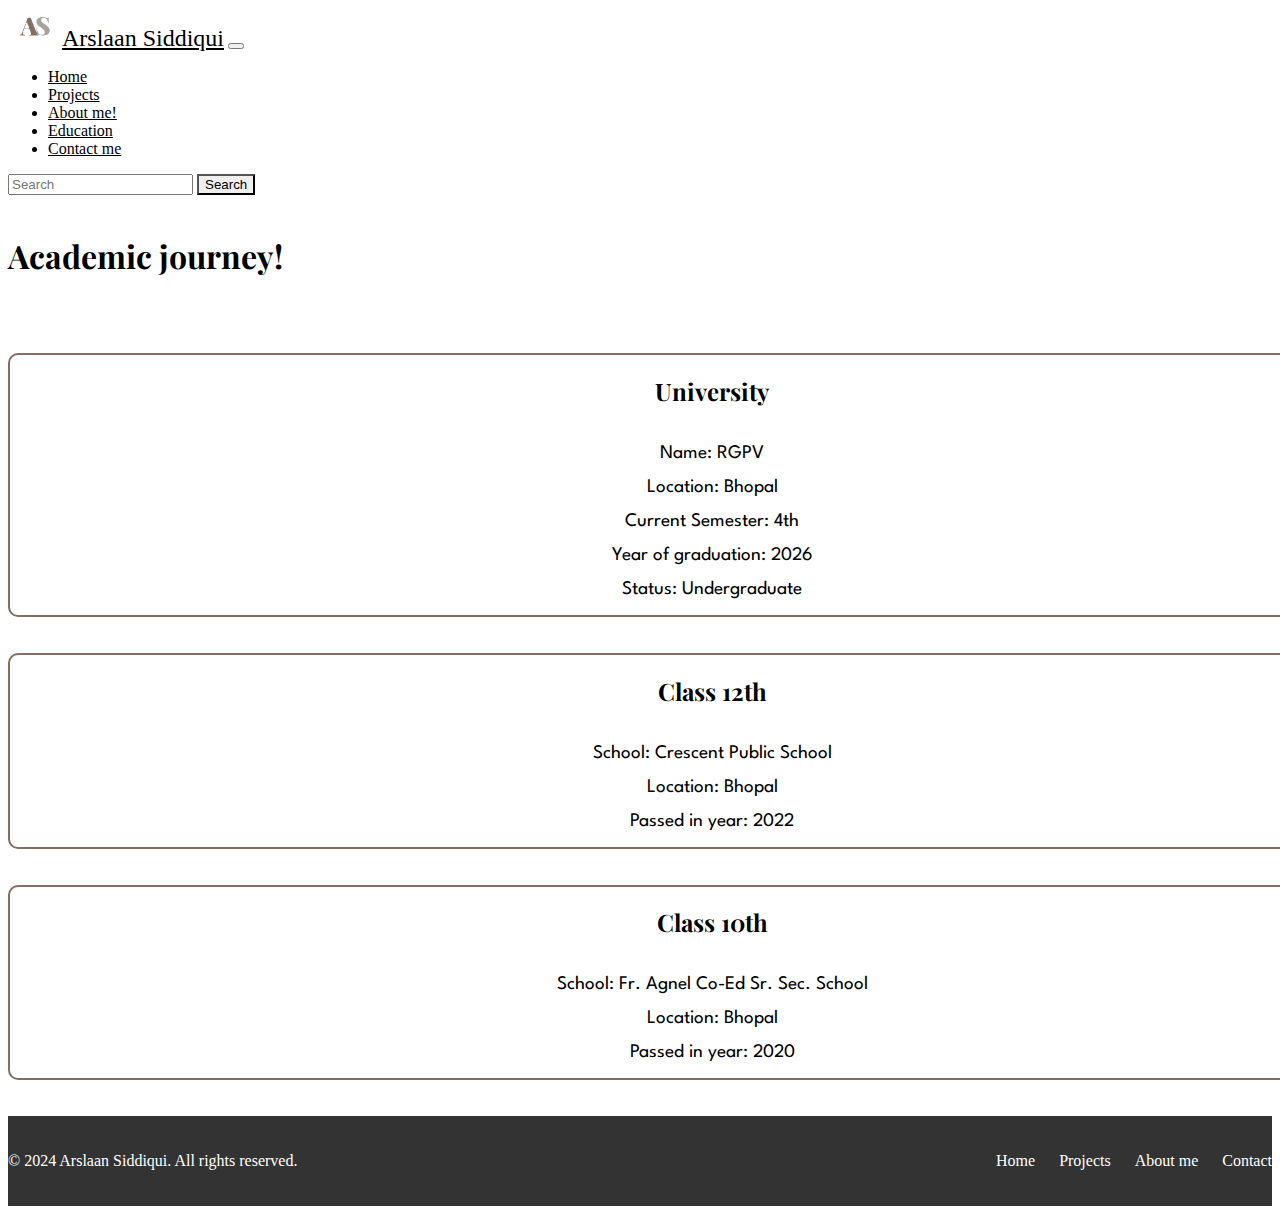
<file: education.html>
<!DOCTYPE html>
<html lang="en">
  <head>
    <meta charset="utf-8" />
    <meta name="viewport" content="width=device-width, initial-scale=1" />
    <title>Education</title>
    <link
      href="https://cdn.jsdelivr.net/npm/bootstrap@5.2.3/dist/css/bootstrap.min.css"
      rel="stylesheet"
      integrity="sha384-rbsA2VBKQhggwzxH7pPCaAqO46MgnOM80zW1RWuH61DGLwZJEdK2Kadq2F9CUG65"
      crossorigin="anonymous"
    />
    <link rel="icon" type="image/x-icon" href="images/favicon2.png" />
    <link rel="preconnect" href="https://fonts.googleapis.com" />
    <link rel="preconnect" href="https://fonts.gstatic.com" crossorigin />
    <link
      href="https://fonts.googleapis.com/css2?family=Playfair+Display:ital,wght@0,400..900;1,400..900&display=swap"
      rel="stylesheet"
    />
    <link
      href="https://fonts.googleapis.com/css2?family=League+Spartan:wght@100..900&family=Playfair+Display:ital,wght@0,400..900;1,400..900&display=swap"
      rel="stylesheet"
    />
    <link rel="stylesheet" href="style.css" />
  </head>
  <body>
    <nav class="navbar navbar-expand-lg navbar-light bg-light">
      <div class="container-fluid my-1">
        <a
          class="navbar-brand"
          href="index.html"
          style="color: black; font-size: x-large"
        >
          <img
            src="images/favicon2.png"
            alt=""
            width="38"
            style="margin: 0px 8px"
            class="d-inline-block align-text-top"
          />Arslaan Siddiqui</a
        >
        <button
          class="navbar-toggler"
          type="button"
          data-bs-toggle="collapse"
          data-bs-target="#navbarNavDropdown"
          aria-controls="navbarNavDropdown"
          aria-expanded="false"
          aria-label="Toggle navigation"
        >
          <span class="navbar-toggler-icon"></span>
        </button>
        <div class="collapse navbar-collapse" id="navbarNavDropdown">
          <ul class="navbar-nav">
            <li class="nav-item">
              <a
                class="nav-link"
                aria-current="page"
                href="index.html"
                style="color: black"
                >Home</a
              >
            </li>
            <li class="nav-item">
              <a class="nav-link" href="projects.html" style="color: black"
                >Projects</a
              >
            </li>
            <li class="nav-item">
              <a class="nav-link" href="about.html" style="color: black"
                >About me!</a
              >
            </li>
            <li class="nav-item">
              <a
                class="nav-link active"
                href="education.html"
                style="color: black"
                >Education</a
              >
            </li>
            <li class="nav-item">
              <a class="nav-link" href="contact.html" style="color: black"
                >Contact me</a
              >
            </li>
          </ul>
        </div>
        <form class="d-flex" role="search">
          <input
            class="form-control me-2"
            type="search"
            placeholder="Search"
            aria-label="Search"
          />
          <button
            class="btn btn-outline-primary"
            type="submit"
            style="border-color: black; color: black"
          >
            Search
          </button>
        </form>
      </div>
    </nav>

    <br />

    <h1 style="font-family: Playfair Display" class="text-center">
      Academic journey!
    </h1>

    <br /><br /><br />

    <div class="div-box">
      <h2 class="heading">University</h2>
      <br />
      <div class="paragraph">
        Name: RGPV<br /><br />
        Location: Bhopal <br /><br />
        Current Semester: 4th <br /><br />
        Year of graduation: 2026 <br /><br />
        Status: Undergraduate <br /><br />
      </div>
    </div>
    <br /><br />
    <div class="div-box">
      <h2 class="heading">Class 12th</h2>
      <br />
      <div class="paragraph">
        School: Crescent Public School<br /><br />
        Location: Bhopal <br /><br />
        Passed in year: 2022 <br /><br />
      </div>
    </div>
    <br /><br />
    <div class="div-box">
      <h2 class="heading">Class 10th</h2>
      <br />
      <div class="paragraph">
        School: Fr. Agnel Co-Ed Sr. Sec. School <br /><br />
        Location: Bhopal <br /><br />
        Passed in year: 2020 <br /><br />
      </div>
    </div>
    <br /><br />

    <footer>
      <div class="container">
        <div class="footer-content">
          <p>&copy; 2024 Arslaan Siddiqui. All rights reserved.</p>
          <ul class="footer-links">
            <li><a href="index.html">Home</a></li>
            <li><a href="projects.html">Projects</a></li>
            <li><a href="about.html">About me</a></li>
            <li><a href="contact.html">Contact</a></li>
          </ul>
        </div>
      </div>
    </footer>
    <script src="script.js"></script>
    <script
      src="https://cdn.jsdelivr.net/npm/bootstrap@5.2.3/dist/js/bootstrap.bundle.min.js"
      integrity="sha384-kenU1KFdBIe4zVF0s0G1M5b4hcpxyD9F7jL+jjXkk+Q2h455rYXK/7HAuoJl+0I4"
      crossorigin="anonymous"
    ></script>
  </body>
</html>
</file>
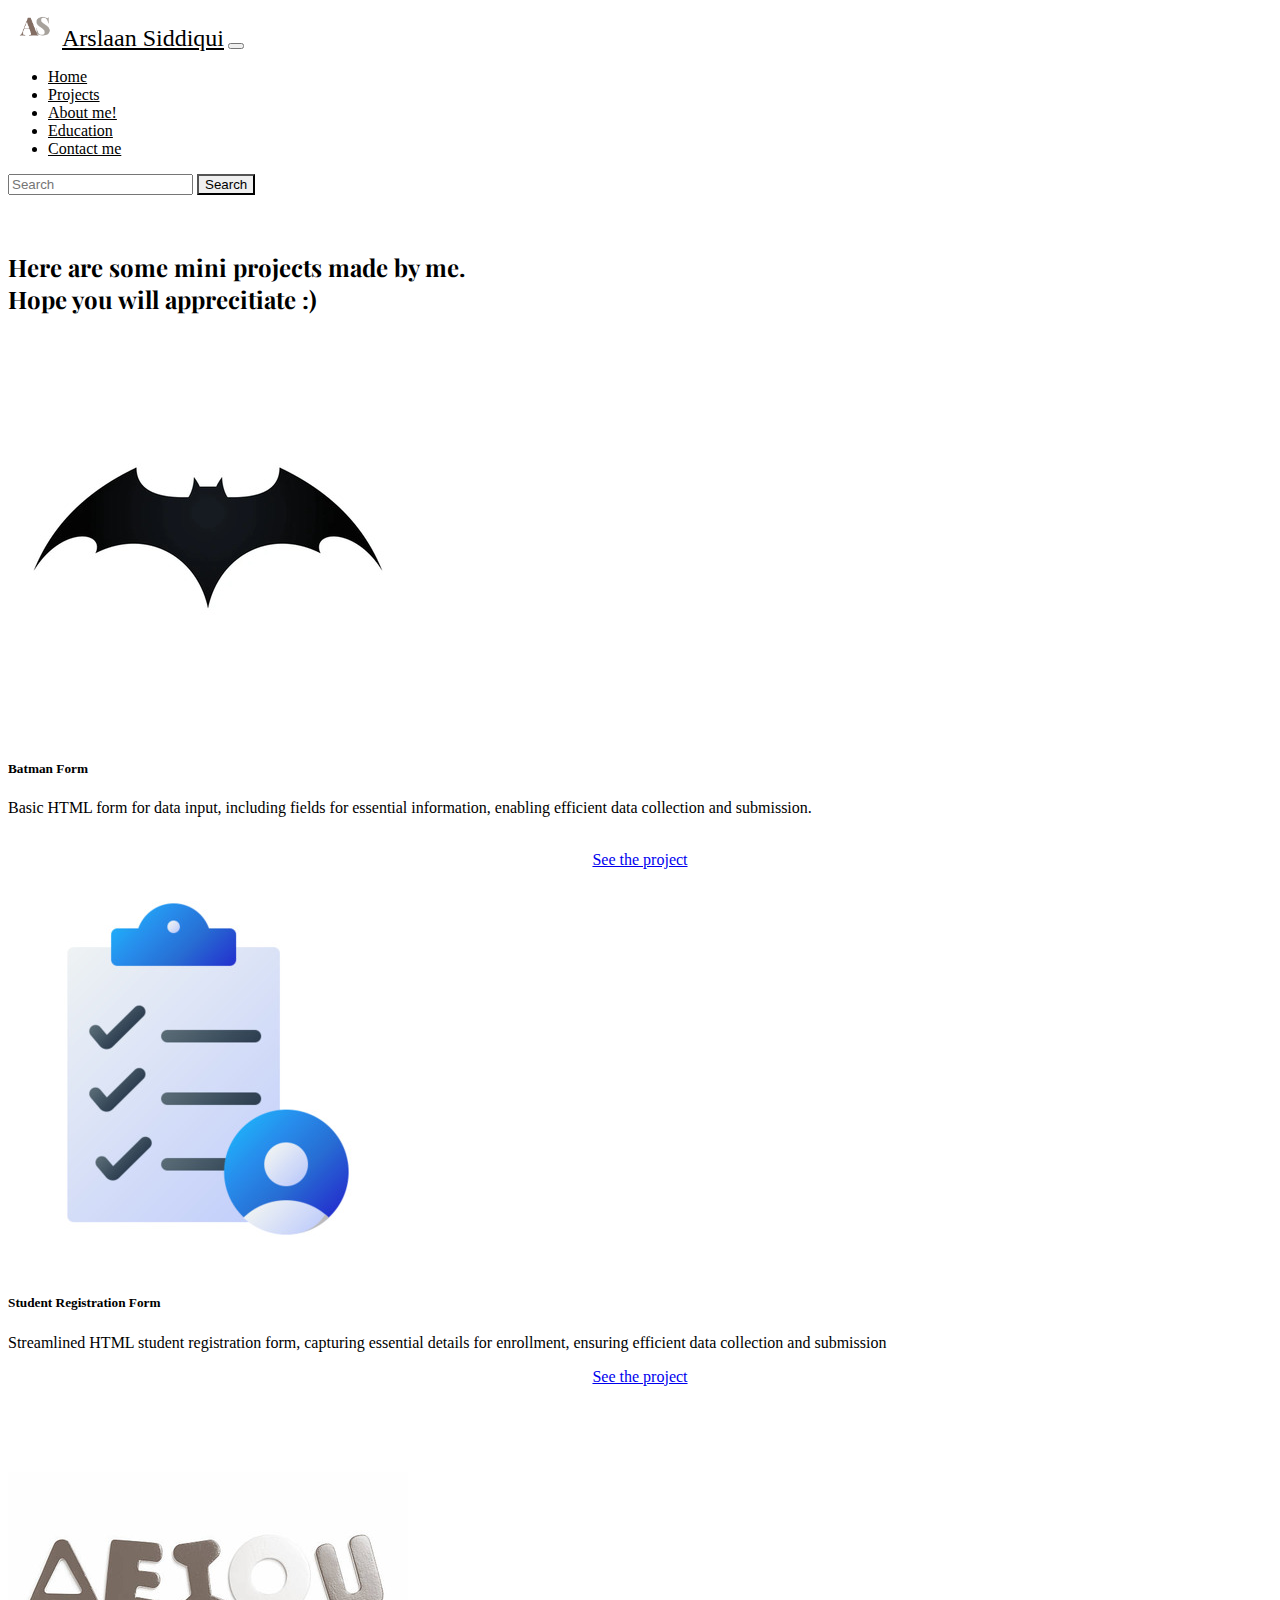
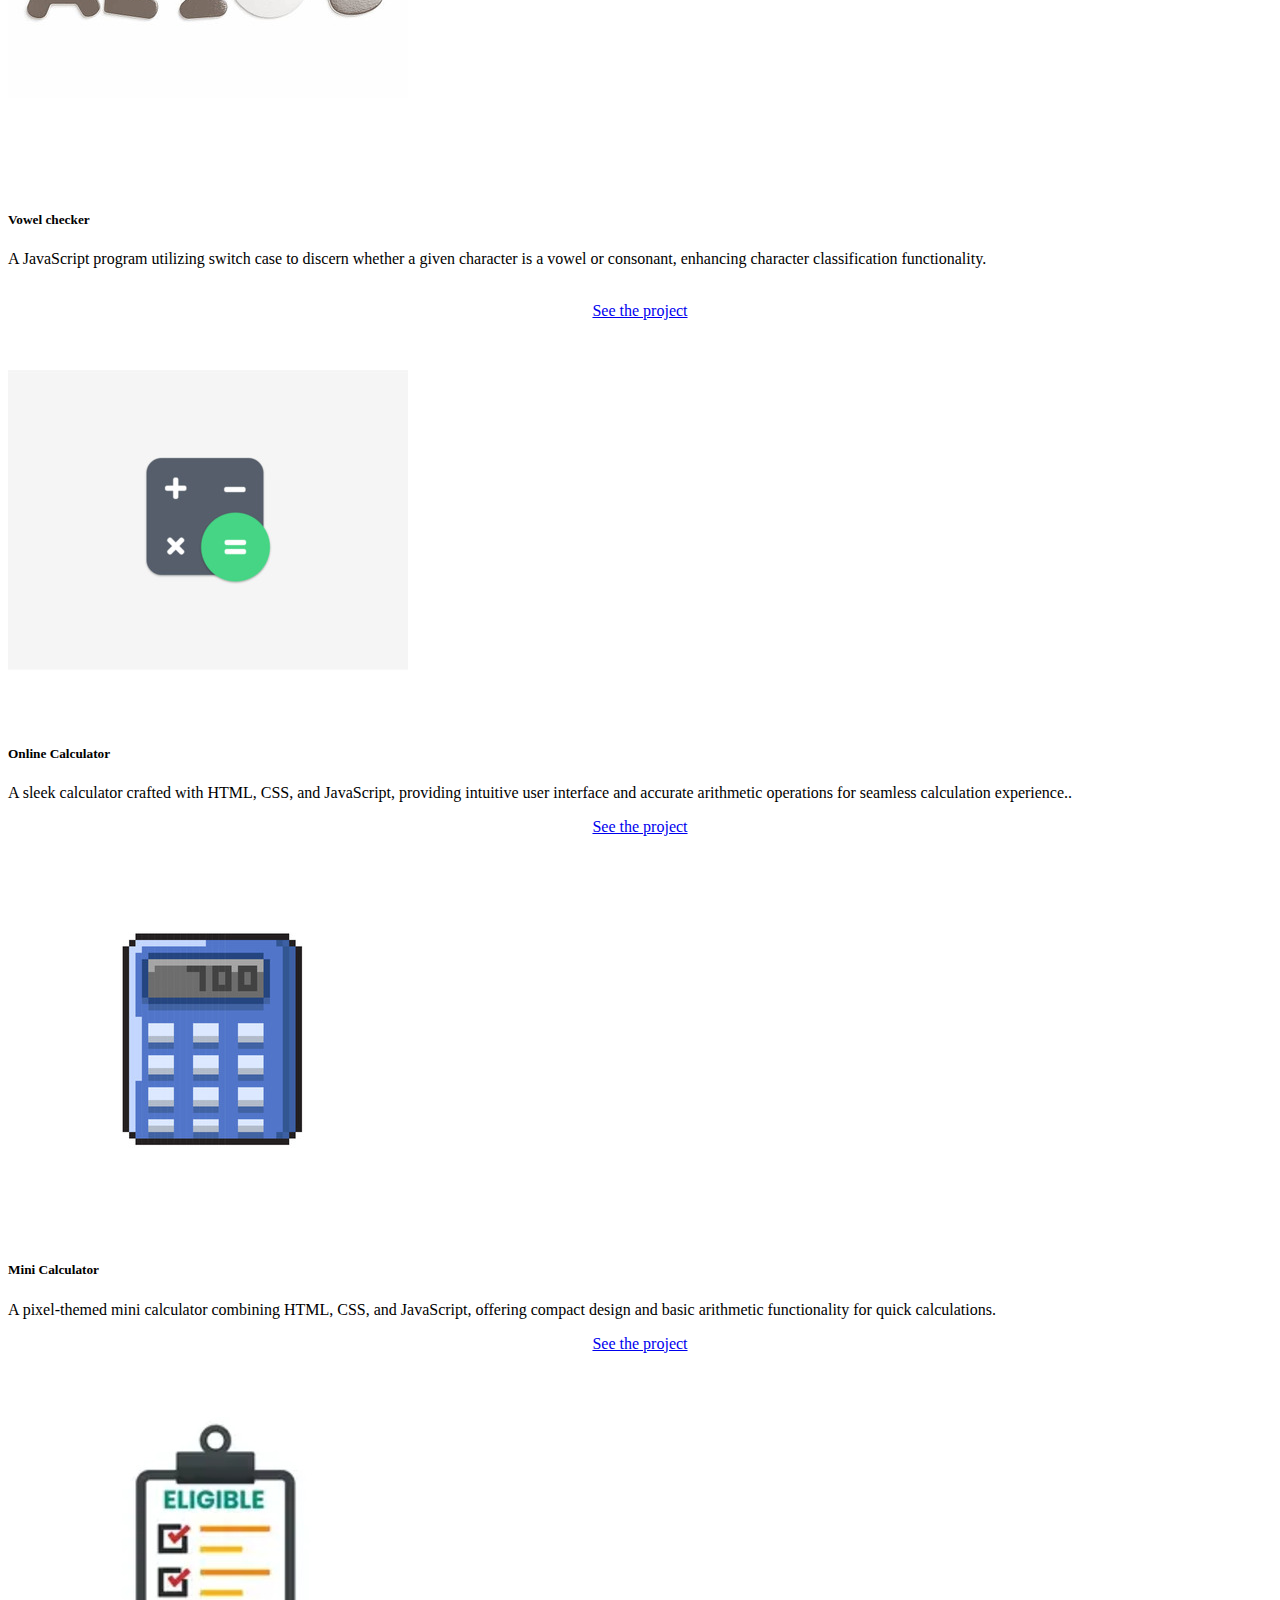
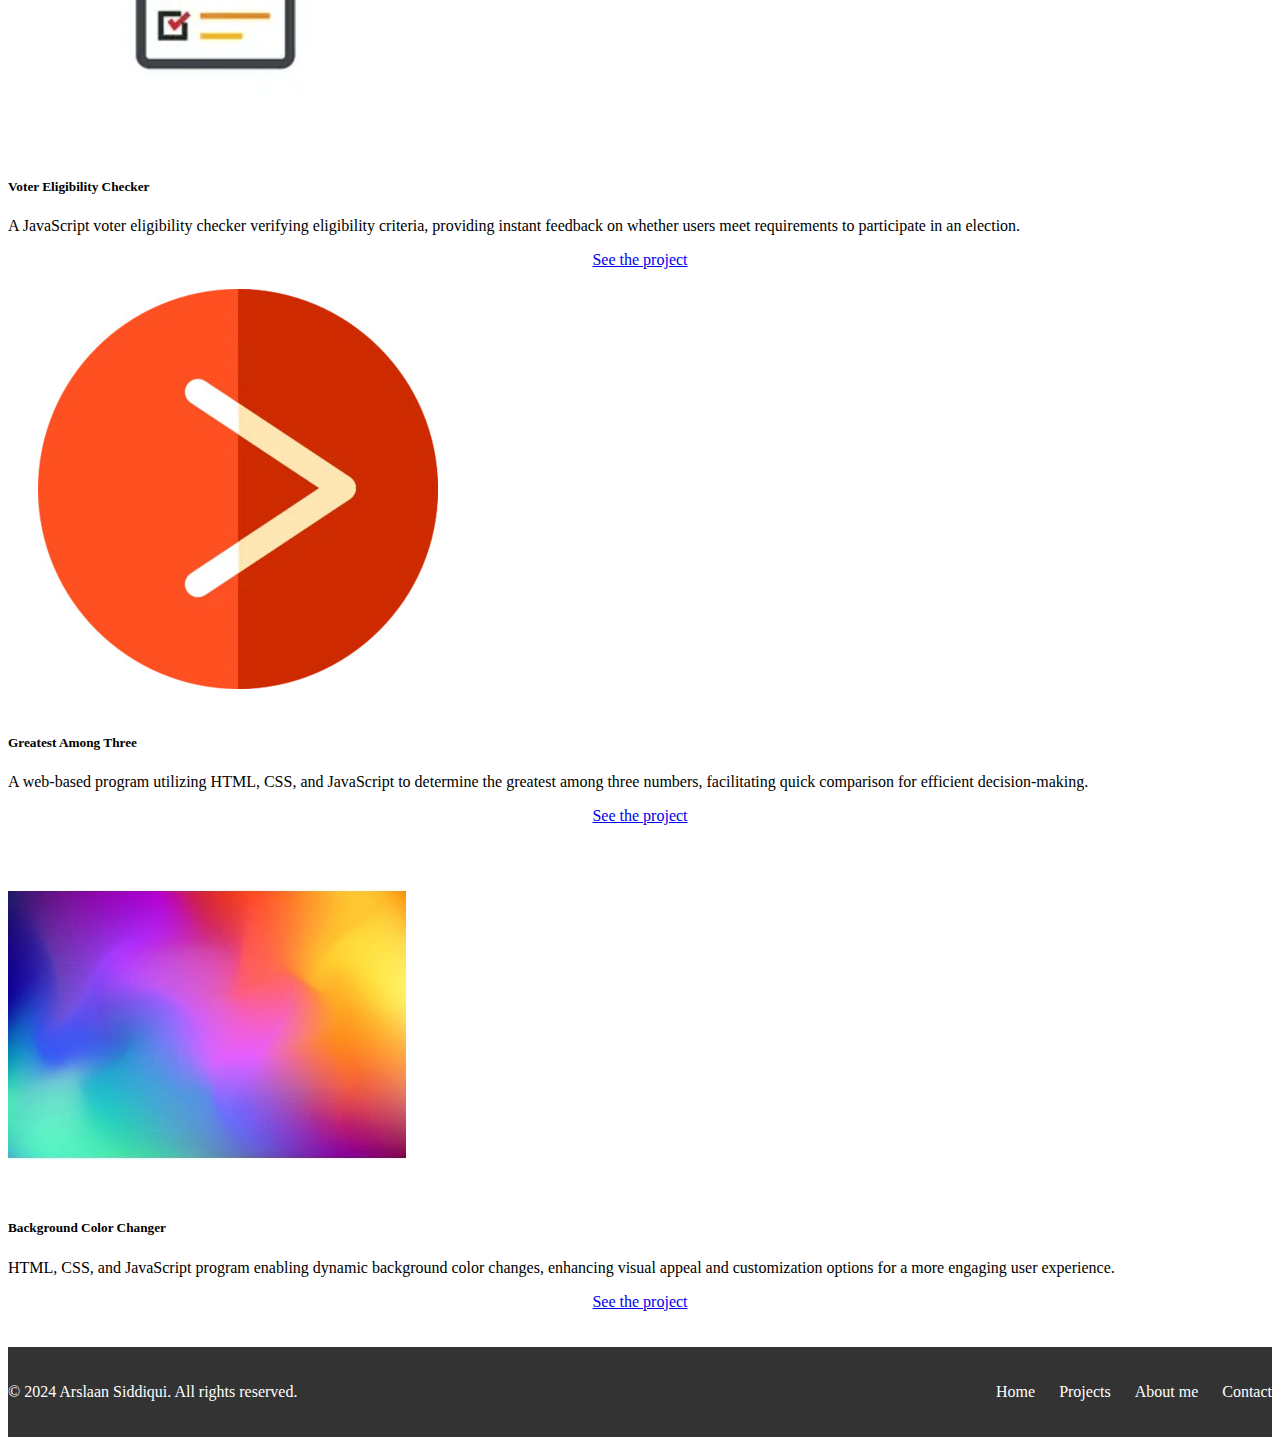
<file: projects.html>
<!DOCTYPE html>
<html lang="en">
  <head>
    <meta charset="utf-8" />
    <meta name="viewport" content="width=device-width, initial-scale=1" />
    <title>Projects</title>
    <link
      href="https://cdn.jsdelivr.net/npm/bootstrap@5.2.3/dist/css/bootstrap.min.css"
      rel="stylesheet"
      integrity="sha384-rbsA2VBKQhggwzxH7pPCaAqO46MgnOM80zW1RWuH61DGLwZJEdK2Kadq2F9CUG65"
      crossorigin="anonymous"
    />
    <link rel="icon" type="image/x-icon" href="images/favicon2.png" />
    <link rel="preconnect" href="https://fonts.googleapis.com" />
    <link rel="preconnect" href="https://fonts.gstatic.com" crossorigin />
    <link
      href="https://fonts.googleapis.com/css2?family=Playfair+Display:ital,wght@0,400..900;1,400..900&display=swap"
      rel="stylesheet"
    />
    <link
      href="https://fonts.googleapis.com/css2?family=League+Spartan:wght@100..900&family=Playfair+Display:ital,wght@0,400..900;1,400..900&display=swap"
      rel="stylesheet"
    />
    <link rel="stylesheet" href="style.css" />
  </head>
  <body>
    <nav class="navbar navbar-expand-lg navbar-light bg-light">
      <div class="container-fluid my-1">
        <a
          class="navbar-brand"
          href="index.html"
          style="color: black; font-size: x-large"
        >
          <img
            src="images/favicon2.png"
            alt=""
            width="38"
            style="margin: 0px 8px"
            class="d-inline-block align-text-top"
          />Arslaan Siddiqui</a
        >
        <button
          class="navbar-toggler"
          type="button"
          data-bs-toggle="collapse"
          data-bs-target="#navbarNavDropdown"
          aria-controls="navbarNavDropdown"
          aria-expanded="false"
          aria-label="Toggle navigation"
        >
          <span class="navbar-toggler-icon"></span>
        </button>
        <div class="collapse navbar-collapse" id="navbarNavDropdown">
          <ul class="navbar-nav">
            <li class="nav-item">
              <a
                class="nav-link"
                aria-current="page"
                href="index.html"
                style="color: black"
                >Home</a
              >
            </li>
            <li class="nav-item">
              <a
                class="nav-link active"
                href="projects.html"
                style="color: black"
                >Projects</a
              >
            </li>
            <li class="nav-item">
              <a class="nav-link" href="about.html" style="color: black"
                >About me!</a
              >
            </li>
            <li class="nav-item">
              <a class="nav-link" href="education.html" style="color: black"
                >Education</a
              >
            </li>
            <li class="nav-item">
              <a class="nav-link" href="contact.html" style="color: black"
                >Contact me</a
              >
            </li>
          </ul>
        </div>
        <form class="d-flex" role="search">
          <input
            class="form-control me-2"
            type="search"
            placeholder="Search"
            aria-label="Search"
          />
          <button
            class="btn btn-outline-primary"
            type="submit"
            style="border-color: black; color: black"
          >
            Search
          </button>
        </form>
      </div>
    </nav>

    <br /><br />

    <div class="container">
      <h2 style="font-family: Playfair Display;">Here are some mini projects made by me. <br> Hope you will apprecitiate :)</h2>
      <div class="row gx-5" style="justify-content: space-evenly">
        <div class="col-md-3">
          <div class="card">
            <img src="images/card1.jpg" class="card-img-top" alt="image" />
            <div class="card-body">
              <h5 class="card-title">Batman Form</h5>
              <p class="card-text">
                Basic HTML form for data input, including fields for essential information,
                enabling efficient data collection and submission. <br><br>
              </p>
              <a
                href="projects/project1/project1.html"
                class="btn btn-primary"
                style="display: flex; justify-content: center; width: auto"
                >See the project</a
              >
            </div>
          </div>
        </div>
        <div class="col-md-3">
          <div class="card">
            <img src="images/card2.jpg" class="card-img-top" alt="image" />
            <div class="card-body">
              <h5 class="card-title">Student Registration Form</h5>
              <p class="card-text">
                Streamlined HTML student registration form, capturing essential
                details for enrollment, ensuring efficient data collection and submission
              </p>
              <a
                href="projects/project2/project2.html"
                class="btn btn-primary"
                style="display: flex; justify-content: center; width: auto"
                >See the project</a
              >
            </div>
          </div>
        </div>
      </div>
      <div class="row gx-5" style="justify-content: space-evenly">
        <div class="col-md-3 gy-5">
          <div class="card">
            <img src="images/card3.jpg" class="card-img-top" alt="image" />
            <div class="card-body">
              <h5 class="card-title">Vowel checker</h5>
              <p class="card-text">
                A JavaScript program utilizing switch case to discern whether
                a given character is a vowel or consonant, enhancing character classification functionality. <br><br>
              </p>
              <a
                href="projects/project3/index.html"
                class="btn btn-primary"
                style="display: flex; justify-content: center; width: auto"
                >See the project</a
              >
            </div>
          </div>
        </div>
        <div class="col-md-3 gy-5">
          <div class="card">
            <img src="images/card4.jpg" class="card-img-top" alt="image" />
            <div class="card-body">
              <h5 class="card-title">Online Calculator</h5>
              <p class="card-text">
                A sleek calculator crafted with HTML, CSS, and JavaScript, 
                providing intuitive user interface and accurate arithmetic operations 
                for seamless calculation experience..
              </p>
              <a
                href="projects/project4/index.html"
                class="btn btn-primary"
                style="display: flex; justify-content: center; width: auto"
                >See the project</a
              >
            </div>
          </div>
        </div>
      </div>
      <div class="row gx-5" style="justify-content: space-evenly">
        <div class="col-md-3 gy-5">
          <div class="card">
            <img src="images/card5.jpg" class="card-img-top" alt="image" />
            <div class="card-body">
              <h5 class="card-title">Mini Calculator</h5>
              <p class="card-text">
                A pixel-themed mini calculator combining HTML, CSS, and JavaScript,
                offering compact design and basic arithmetic functionality for quick calculations.
              </p>
              <a
                href="projects/project5/index.html"
                class="btn btn-primary"
                style="display: flex; justify-content: center; width: auto"
                >See the project</a
              >
            </div>
          </div>
        </div>
        <div class="col-md-3 gy-5">
          <div class="card">
            <img src="images/card6.jpg" class="card-img-top" alt="image" />
            <div class="card-body">
              <h5 class="card-title">Voter Eligibility Checker</h5>
              <p class="card-text">
                A JavaScript voter eligibility checker verifying eligibility criteria, 
                providing instant feedback on whether users meet requirements to participate in an election.
              </p>
              <a
                href="projects/project6/index.html"
                class="btn btn-primary"
                style="display: flex; justify-content: center; width: auto"
                >See the project</a
              >
            </div>
          </div>
        </div>
      </div>
      <div class="row gx-5" style="justify-content: space-evenly">
        <div class="col-md-3 gy-5">
          <div class="card">
            <img src="images/card7.jpg" class="card-img-top" alt="image" style="padding: 20px 30px;"/>
            <div class="card-body">
              <h5 class="card-title">Greatest Among Three</h5>
              <p class="card-text">
                A web-based program utilizing HTML, CSS, and 
                JavaScript to determine the greatest among three numbers, 
                facilitating quick comparison for efficient decision-making.
              </p>
              <a
                href="projects/project7/index.html"
                class="btn btn-primary"
                style="display: flex; justify-content: center; width: auto"
                >See the project</a
              >
            </div>
          </div>
        </div>
        <div class="col-md-3 gy-5">
          <div class="card">
            <img src="images/card8.jpg" class="card-img-top" alt="image" />
            <div class="card-body">
              <h5 class="card-title">Background Color Changer</h5>
              <p class="card-text">
                HTML, CSS, and JavaScript program enabling dynamic 
                background color changes, enhancing visual appeal and 
                customization options for a more engaging user experience.
              </p>
              <a
                href="projects/project8/index.html"
                class="btn btn-primary"
                style="display: flex; justify-content: center; width: auto"
                >See the project</a
              >
            </div>
          </div>
        </div>
      </div>
    </div>

    <br /><br />

    <footer>
      <div class="container">
        <div class="footer-content">
          <p>&copy; 2024 Arslaan Siddiqui. All rights reserved.</p>
          <ul class="footer-links">
            <li><a href="index.html">Home</a></li>
            <li><a href="projects.html">Projects</a></li>
            <li><a href="about.html">About me</a></li>
            <li><a href="contact.html">Contact</a></li>
          </ul>
        </div>
      </div>
    </footer>
    <script src="script.js"></script>
    <script
      src="https://cdn.jsdelivr.net/npm/bootstrap@5.2.3/dist/js/bootstrap.bundle.min.js"
      integrity="sha384-kenU1KFdBIe4zVF0s0G1M5b4hcpxyD9F7jL+jjXkk+Q2h455rYXK/7HAuoJl+0I4"
      crossorigin="anonymous"
    ></script>
  </body>
</html>
</file>
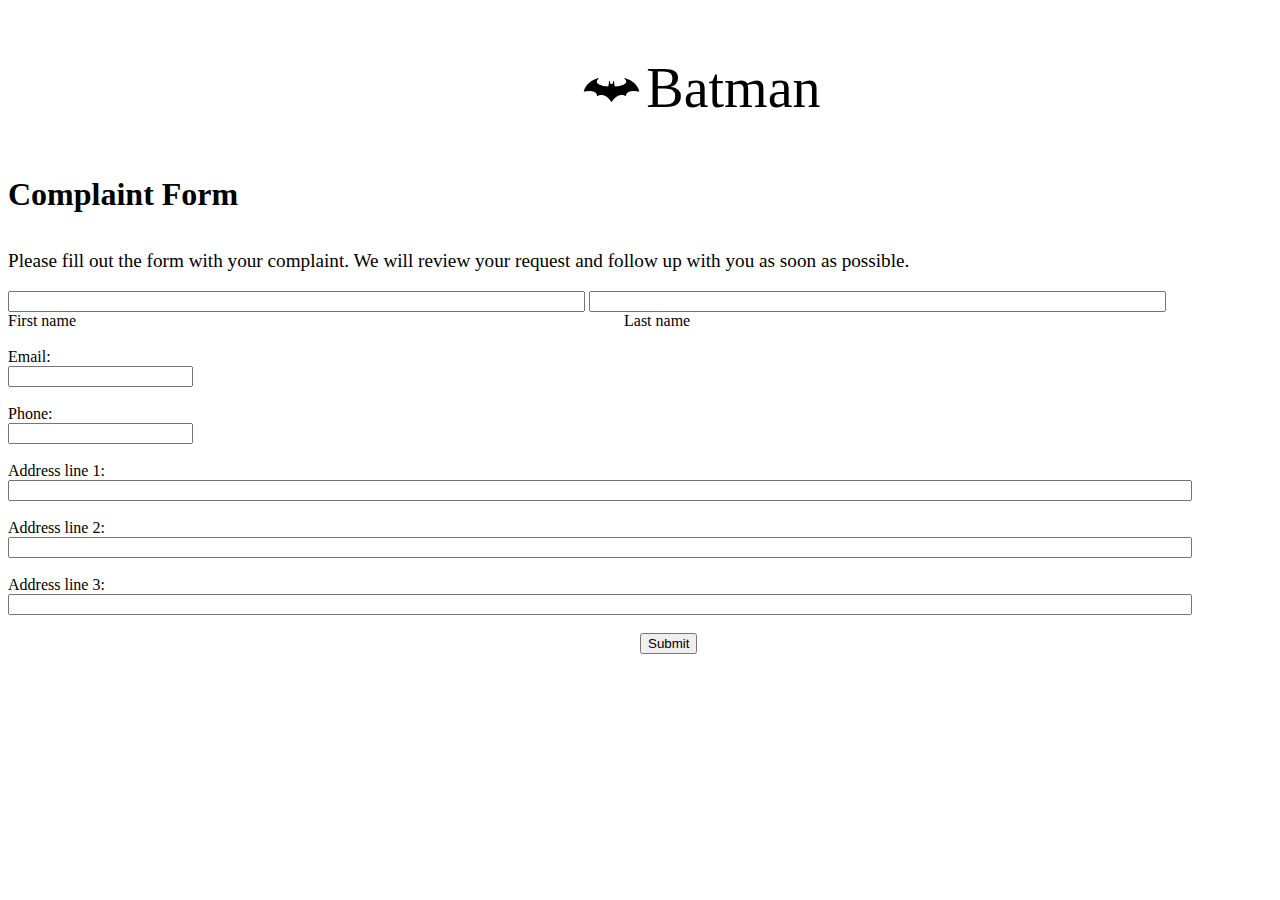
<file: projects/project1/project1.html>
<!DOCTYPE html>
<html>
    <body>
        <p style="font-size: 350%; margin-left: 45%"> <img src="batman-logo-batman-signal-on-white-background-free-vector.jpg" alt="" height="10%" width="10%">Batman</p>
        <div style="font-size:xx-large;";><b>Complaint Form</b></div><br>
        <p style="font-size: larger;">Please fill out the form with your complaint. We will review your request and follow up with you as soon as possible.</p>
        
        <form action="Book1.xlsx" autocomplete="on">
            <input type="text" id="fname" name="fname" style="width: 45%;">
            <input type="text" id="lname" name="lname" style="width: 45%;"><br>
            <label for="fname">First name</label>&emsp;&emsp;&emsp;&emsp;&emsp;&emsp;&emsp;&emsp;&emsp;&emsp;&emsp;&emsp;&emsp;&emsp;&emsp;&emsp;&emsp;&emsp;&emsp;&emsp;&emsp;&emsp;&emsp;&emsp;&emsp;&emsp;&emsp;&emsp;&emsp;&emsp;&emsp;&emsp;&emsp;&emsp;
            <label for="lname">Last name</label><br><br>
            <label for="email">Email:</label><br>
            <input type="email" id="email" name="email"><br><br>
            <label for="phone">Phone:</label><br>
            <input type="number" id="phone" name="phone"><br><br>
            <label for="address">Address line 1:</label><br>
            <input type="text" id="address" name="address1" style="width: 93%;"><br><br>
            <label for="address">Address line 2:</label><br>
            <input type="text" id="address" name="address2" style="width: 93%;"><br><br>
            <label for="address">Address line 3:</label><br>
            <input type="text" id="address" name="address3" style="width: 93%;"><br><br>
            <input type="button" value="Submit" style="position: relative; left: 50%;">
        </form>
    </body>
</html>
</file>
<file: style.css>
footer {
  background-color: #333;
  color: #fff;
  padding: 20px 0;
  text-align: center;
}
.footer-content {
  display: flex;
  justify-content: space-between;
  align-items: center;
}
.footer-content p {
  margin: 0;
}
.footer-links {
  list-style-type: none;
  padding: 0;
}
.footer-links li {
  display: inline-block;
  margin-right: 20px;
}
.footer-links li:last-child {
  margin-right: 0;
}
.footer-links li a {
  color: #fff;
  text-decoration: none;
}
.footer-links li a:hover {
  color: #ccc;
}

.div-box {
  border: 2px solid #846e63;
  border-radius: 10px;
  width: 90vw;
  height: 90%;
  text-align: center;
  justify-content: center;
  margin-left: auto;
  margin-right: auto;
  padding-left: 10%;
  padding-right: 10%;
}
.heading {
  display: flex;
  justify-content: center;
  font-family: Playfair Display;
}
.paragraph {
  display: flex;
  justify-content: center;
  font-family: league spartan;
  font-size: larger;
  height: auto;
}

.home-paragraphs {
  margin-left: 10%;
  margin-right: 10%;
}

.img-fluid {
  display: block;
  margin-left: auto;
  margin-right: auto;
  width: 25%;
}
.vector {
  display: block;
  margin-left: auto;
  margin-right: auto;
  width: 45%;
  height: 400px;
}

.form-check .form-check-input {
  float: none;
  margin-left: -1.5em;
}

@media (max-width: 600px) {
  .vector {
    width: 70%;
    height: 90%;
  }
}
@media (min-width: 601px) and (max-width: 1200px) {
  .vector {
    width: 55%;
  }
}
@media (min-width: 1201px) {
  .vector {
    width: 50%;
  }
}
</file>
<file: projects/project4/style.css>
#heading{
    text-align: center;
    padding: 0px;
    font-size: xx-large;
}
#main{
    text-align: center;
    margin-left: 40%;
    margin-right: 40%;
    border: 4px solid;
    border-radius: 15px;
    border-color: rgb(70, 68, 68);
    padding: 15px 10px;
    background-color: gray;
}

#but{
    color:#1B1212;
    font-family:fantasy;
    font-size: smaller;
    letter-spacing: 2px;
    background-color:white;
    border: 2px solid;
    border-radius: 8px;
    border-color: black;
    height: 35px;
    width: 100%;
    cursor: pointer;
}
#row1{
    padding:10px 20px;
    margin: 0px 3px;
    background: white;
    border: 2px solid;
    border-radius: 5px;
    font-size: x-large;
    cursor: pointer;
}
#row2{
    padding:10px 20px;
    margin: 0px 10px;
    background: white;
    border: 2px solid;
    border-radius: 5px;
    font-size: larger;
    cursor: pointer;
}
#row3{
    padding:10px 20px;
    margin: 0px 10px;
    background: white;
    border: 2px solid;
    border-radius: 5px;
    font-size: larger;
    cursor: pointer;
}
#output{
    text-align: right;
    font-size: large;
    width: 90%;
    border: 2px solid;
    border-radius: 5px;
    margin-top: 10px;
}
</file>
<file: projects/project5/style.css>
#body{
    background-color:darkblue;
}
#display{
    margin-left: 40.5%;
    width: 200px;
    height: 20px;
    border: 3px solid greenyellow;
    border-radius: 10px;
    color:greenyellow;
}
#main{
    text-align: center;
    margin: 250px;
}
#button{
    border: 2px solid;
    border-radius: 2px;
    border-color: greenyellow;
    background: none;
    color:deeppink;
    font-size: larger;
    font-family: monospace;
    padding: 5px 10px;
    cursor: pointer;
}
#button:hover{
    color: greenyellow;
    border-color: deeppink;
}
</file>
<file: projects/project6/style.css>
#main{
    padding: 60px 50px;
    text-align: center;
    font-size: larger;
}
#button{
    margin: 0px 50px;
    height: 40px;
    width: 75px;
    font-size: large;
}
</file>
<file: projects/project7/style.css>
#result{
    display: inline-block;
    width: 180px;
    height: 18px;
    border: 1px solid black;
    margin-top: 10px;
    margin-bottom: -5px;
    background-color: white;
    font-size: small;
}
#input1,#input2,#input3{
    margin: 60px 10px;
    width: 150px;
}
#main{
    text-align: center;
    font-size: large;
}
#upper{
    background-color: deepskyblue;
    border-radius: 20px;
    height: 150px;
    margin-top: 40px;
}
#button{
    height: 50px;
    width: 80px;
    border: 2px solid black;
    border-radius: 10px;
    cursor: pointer;
    margin-top: 20px;
}
#lower{
    margin: 50px 0px;
    background-color: orchid;
    border-radius: 20px;
    height: 100px;
}
</file>
<file: projects/project8/style.css>
#main{
    display: block;
    text-align: center;
    margin: 230px;
    font-size: larger;
}
#button{
    border: 2px solid black;
    height: 30px;
    cursor: pointer;
    font-size: medium;
    font-family: Arial, Helvetica, sans-serif;
}
#button:hover{
    font-size: x-large;
}
</file>
